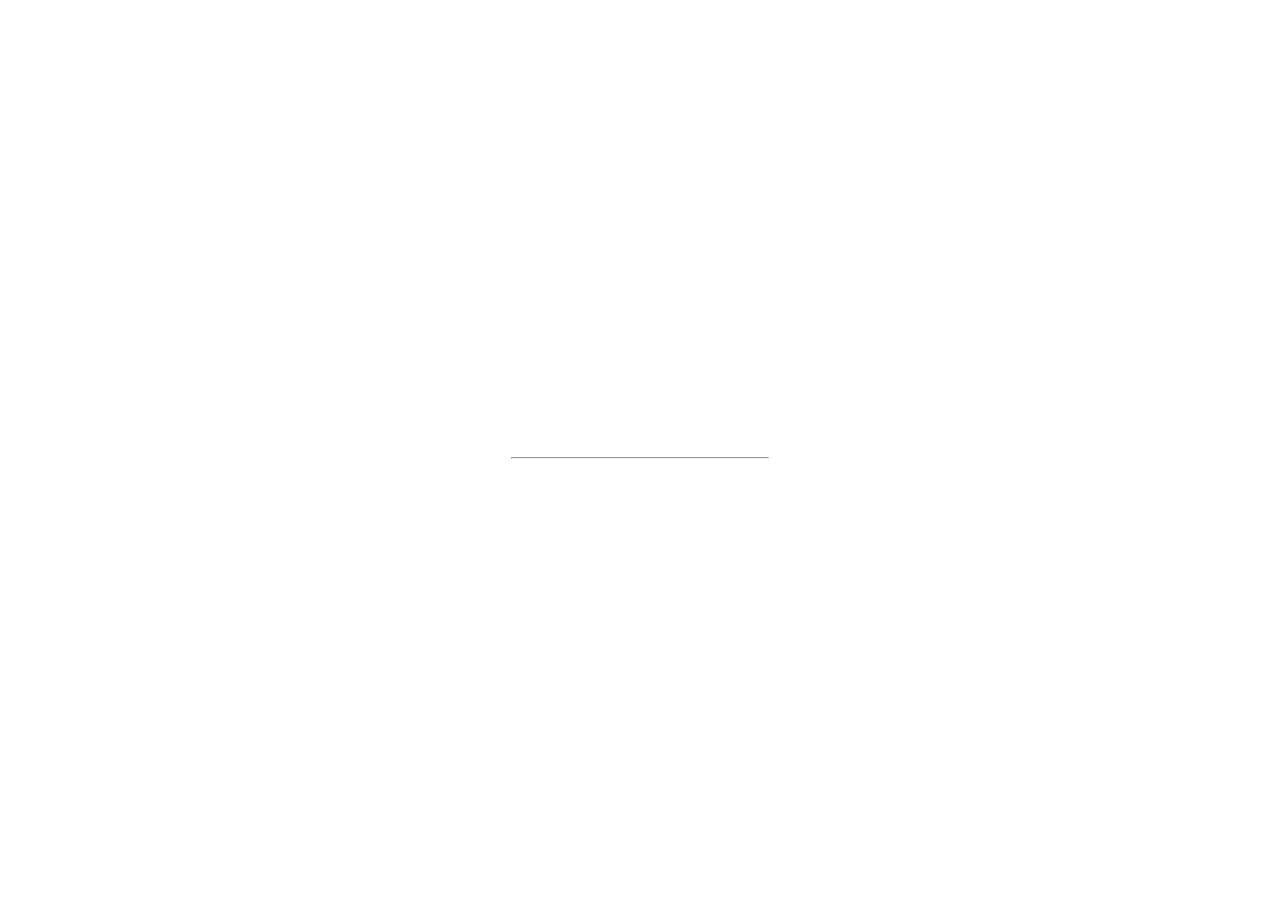
<file: labsite/index.html>
<!DOCTYPE html>
<html>
<style>
body, html {
  height: 100%;
  margin: 0;
}

.bgimg {
  background-image: url('https://www.w3schools.com/w3images/forestbridge.jpg');
  height: 100%;
  background-position: center;
  background-size: cover;
  position: relative;
  color: white;
  font-family: "Courier New", Courier, monospace;
  font-size: 25px;
}

.topleft {
  position: absolute;
  top: 0;
  left: 16px;
}

.bottomleft {
  position: absolute;
  bottom: 0;
  left: 16px;
}

.middle {
  position: absolute;
  top: 50%;
  left: 50%;
  transform: translate(-50%, -50%);
  text-align: center;
}

hr {
  margin: auto;
  width: 40%;
}
</style>
<body>

<div class="bgimg">
  <!-- <div class="topleft"> -->
    <!-- <p>Logo</p> -->
  <!-- </div> -->
  <div class="middle">
    <h1>COMING SOON</h1>
    <hr>
    <p>Stay tuned! Our lab website is under contruction. Please check back shortly.</p>
  </div>
  <div class="bottomleft">
    <p>Contact me at hcao3[at]unb[dot]ca</p>
  </div>
</div>

</body>
</html>
</file>
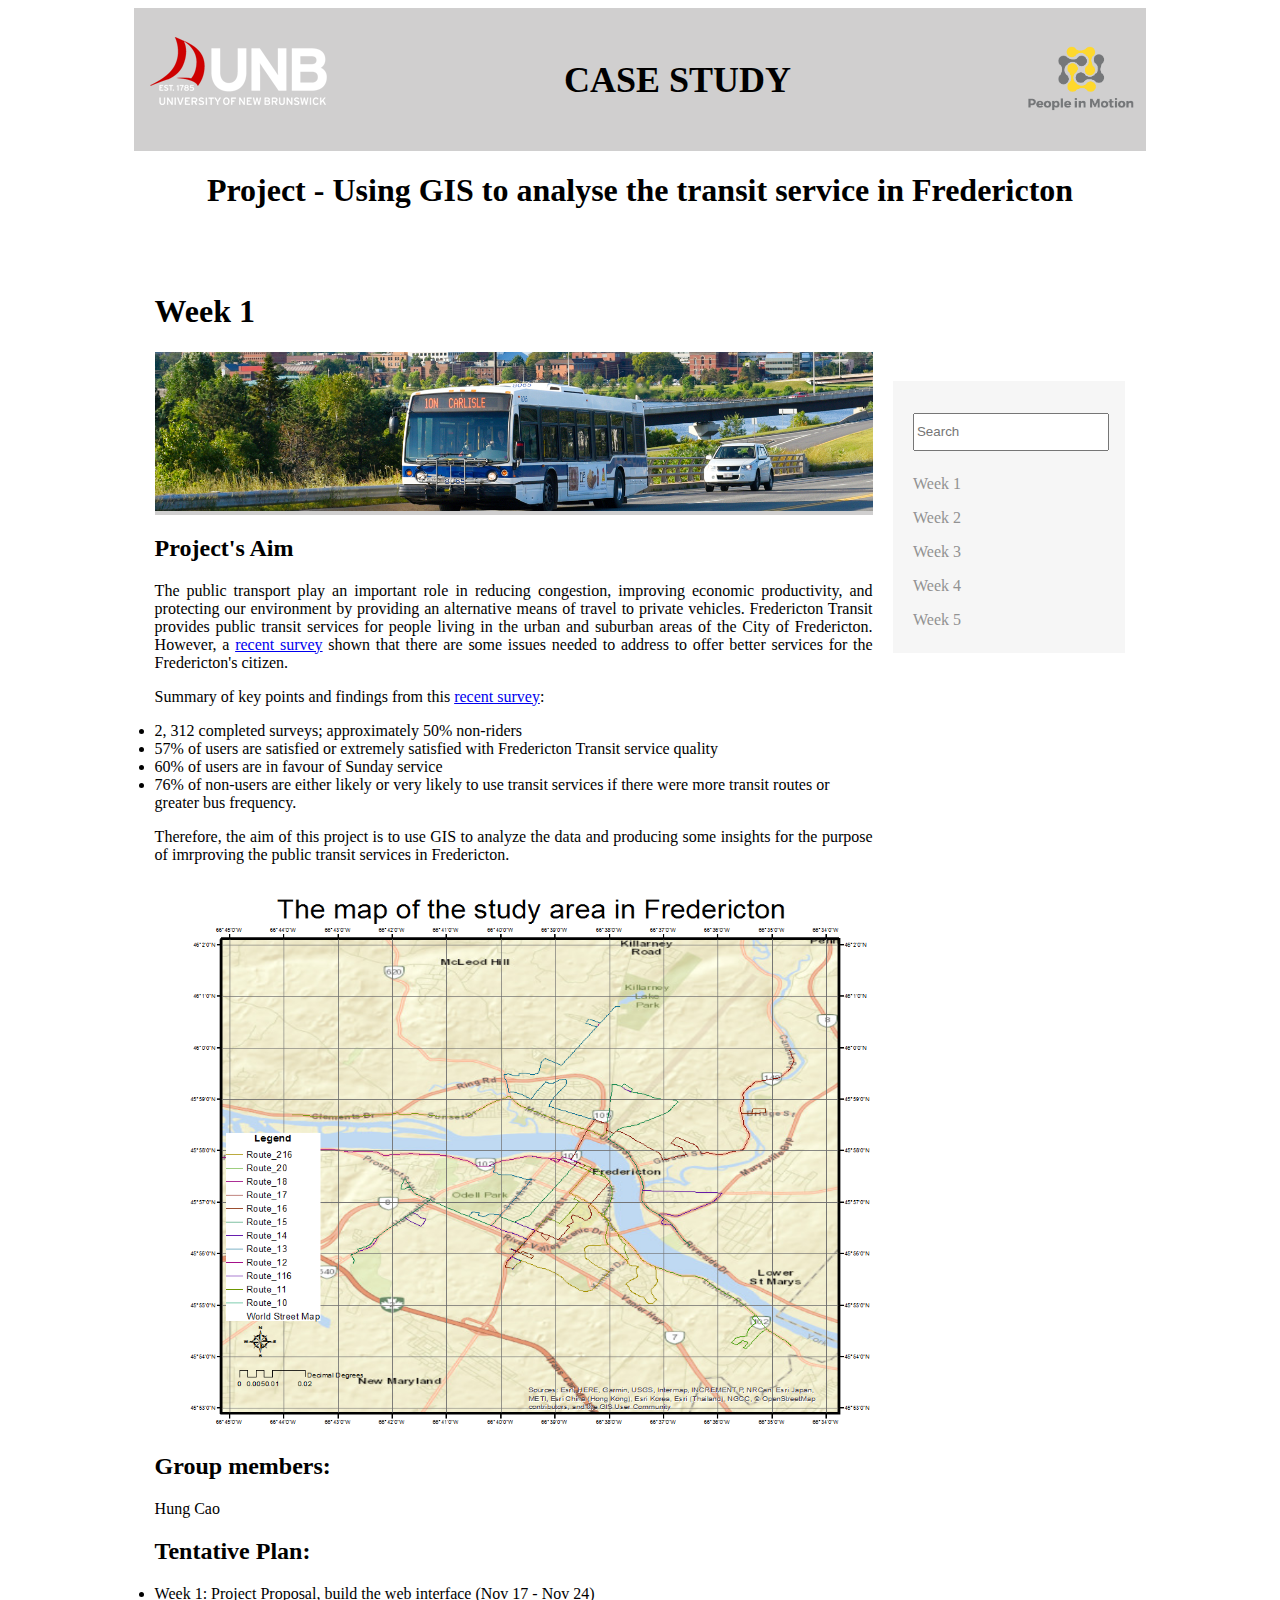
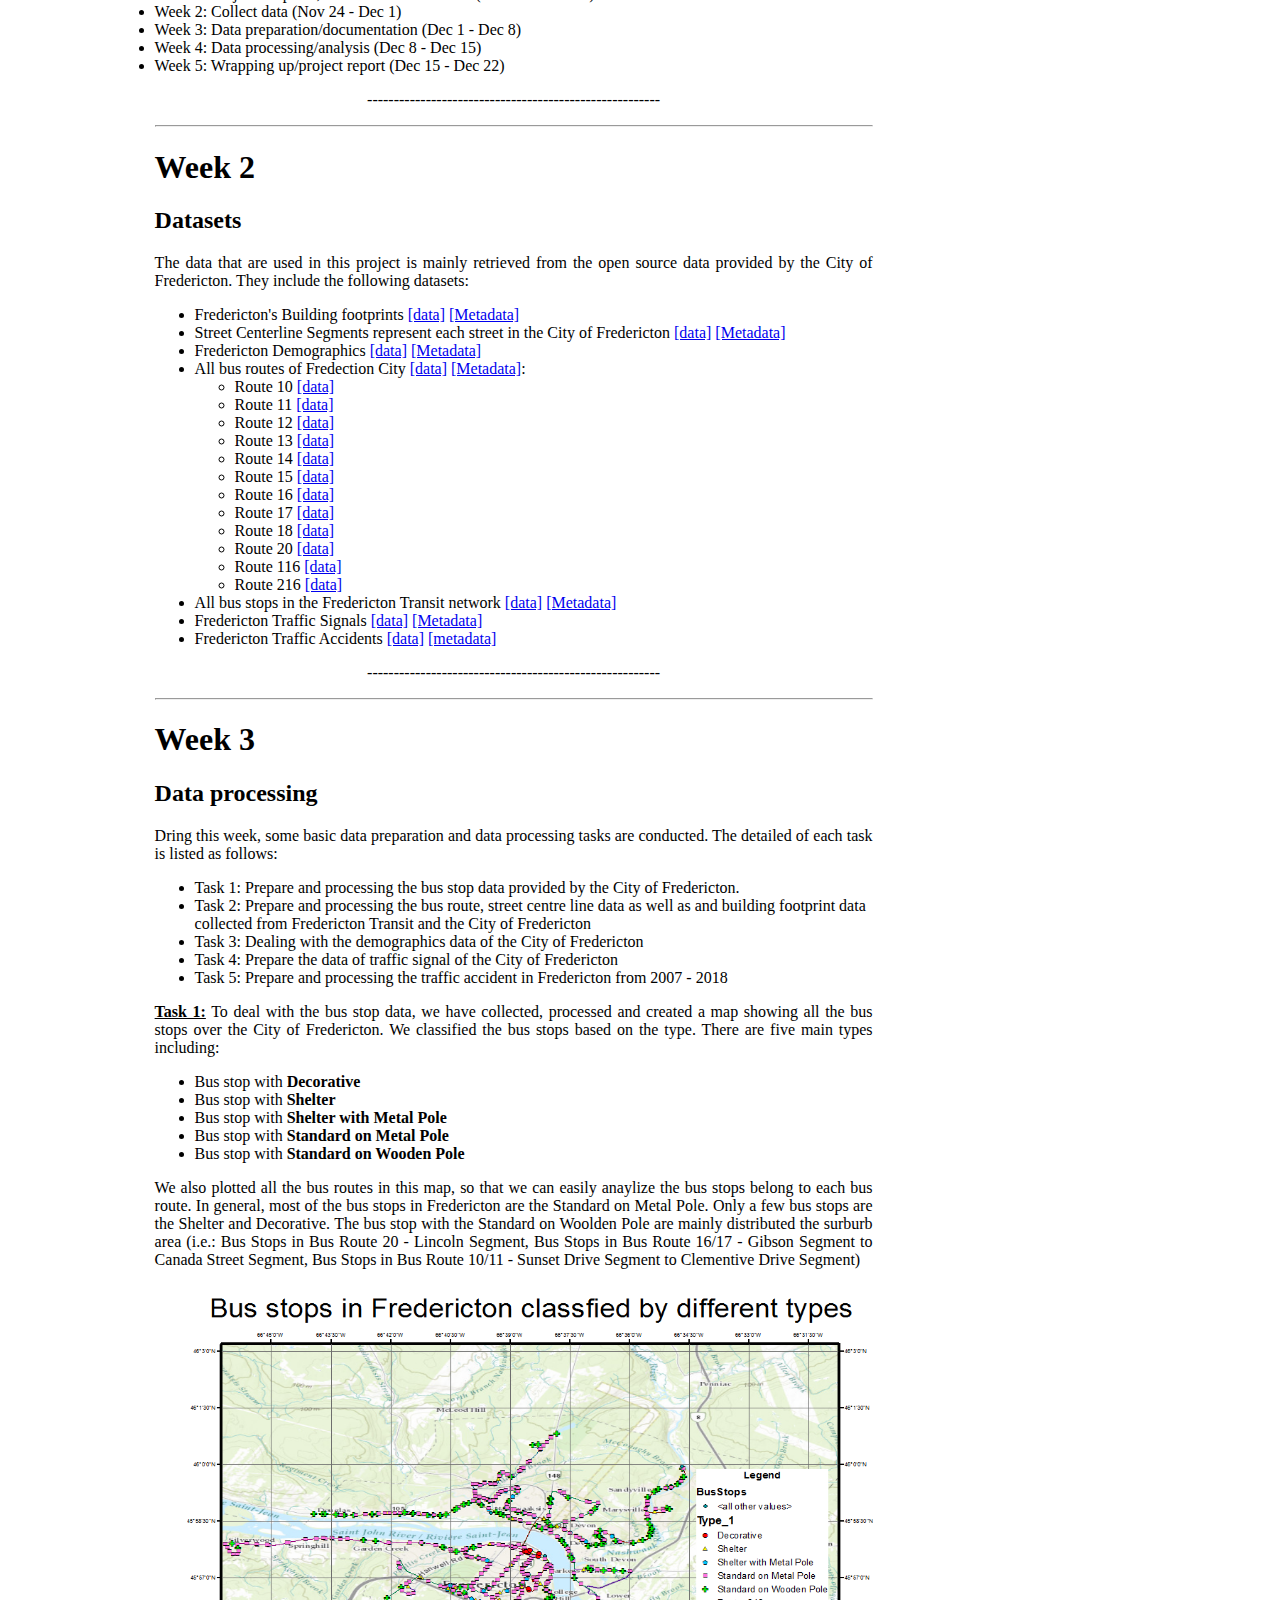
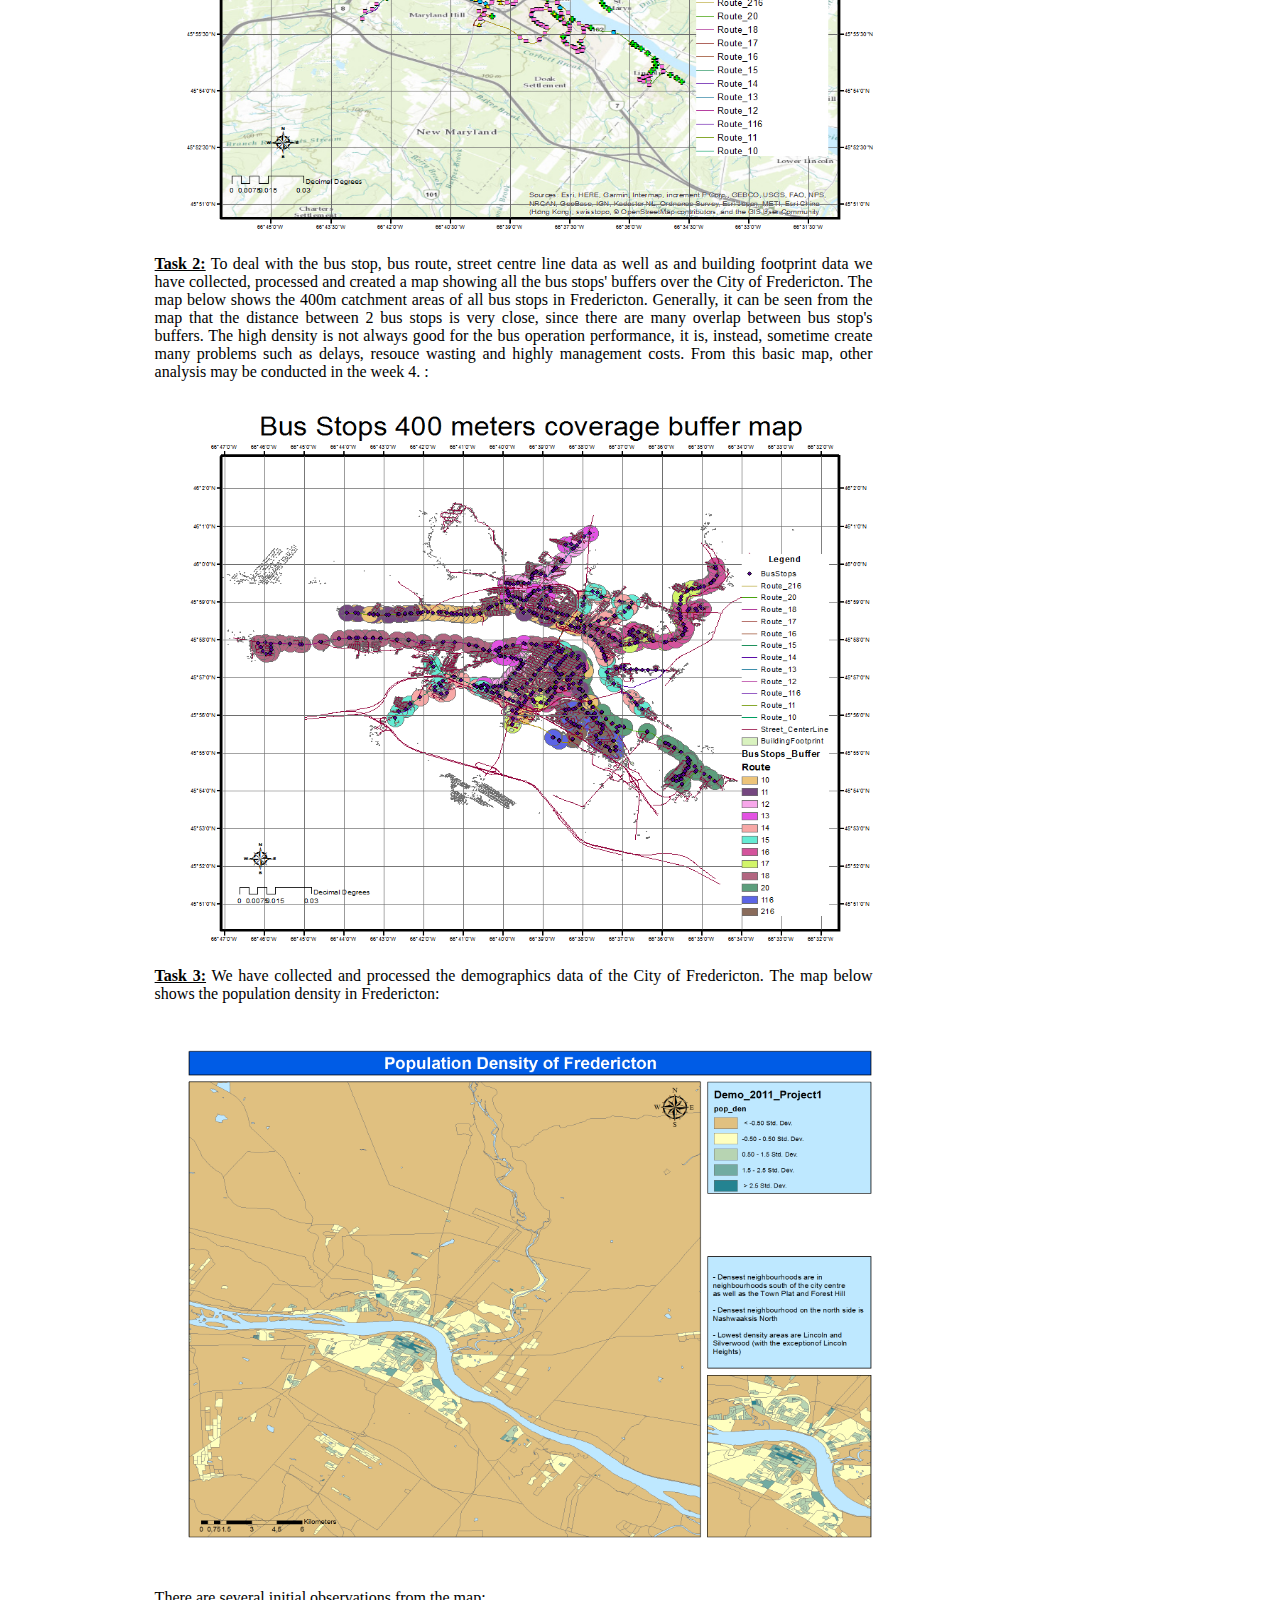
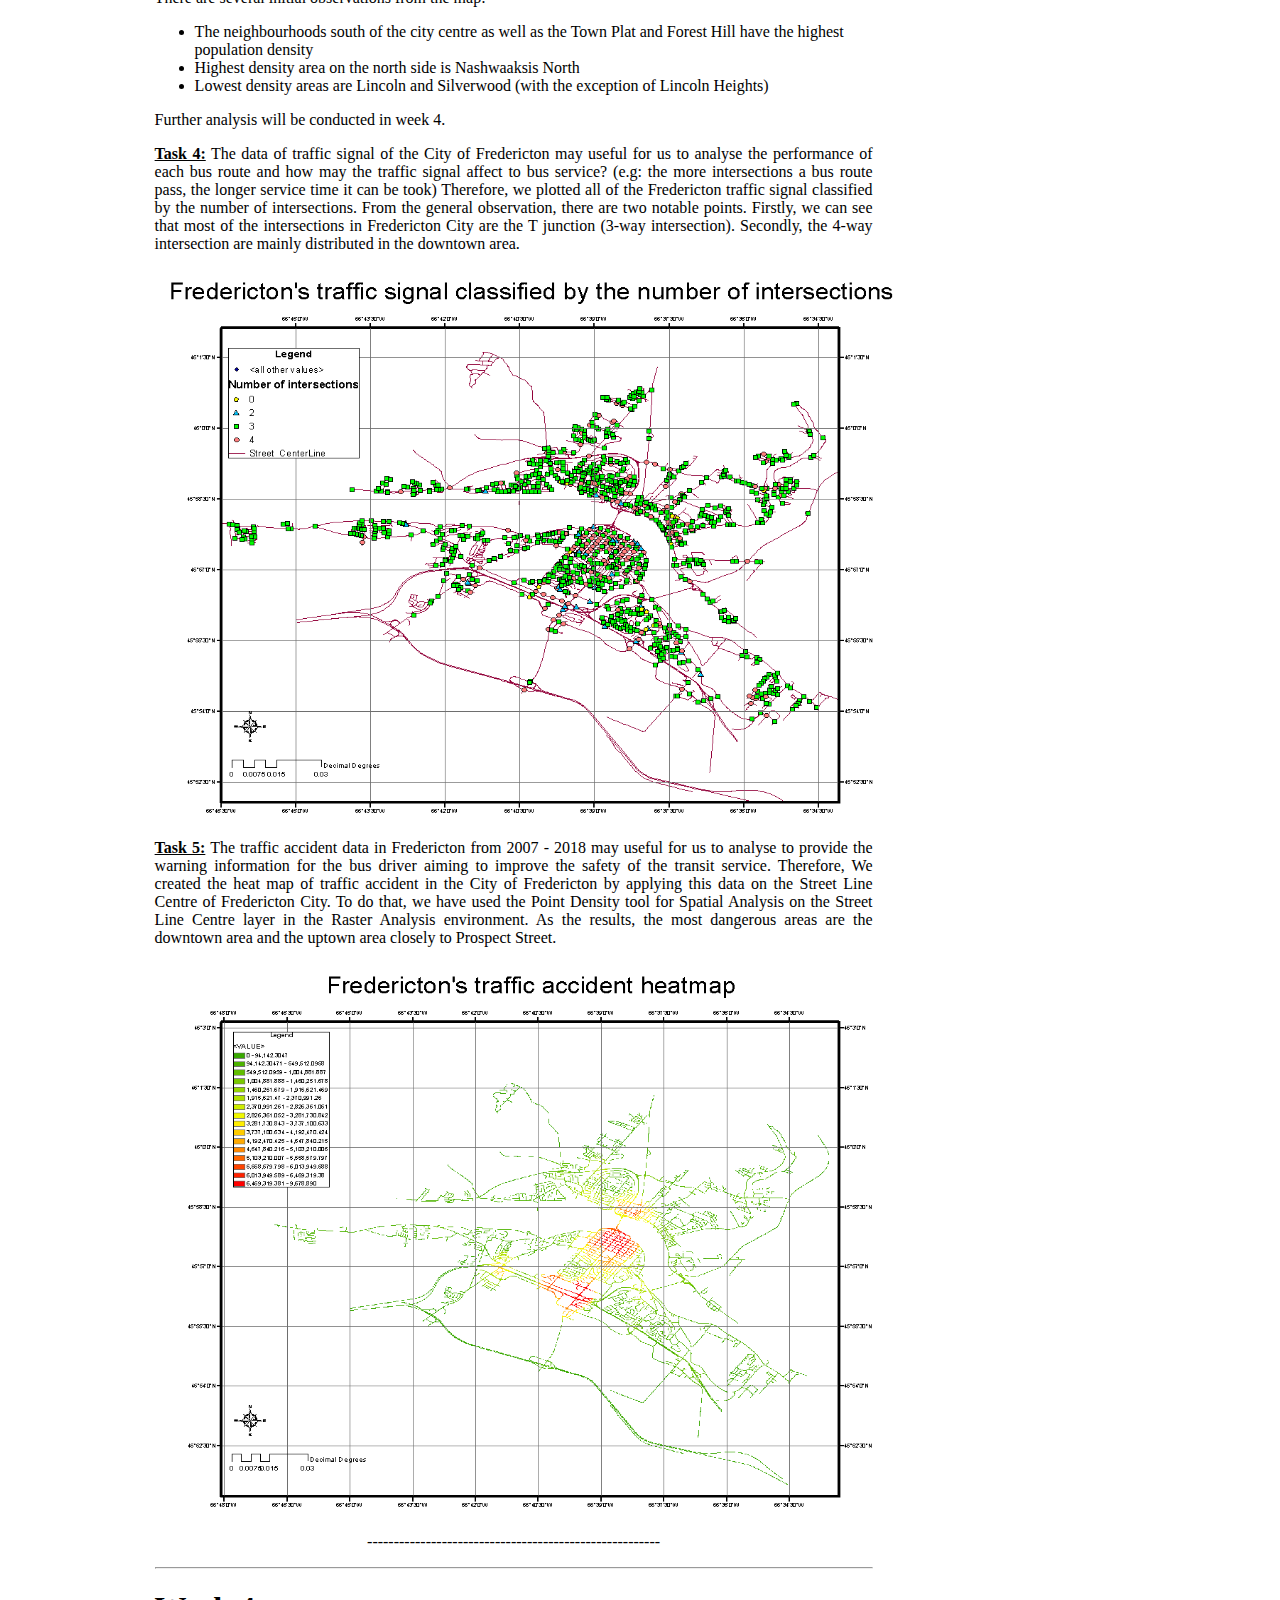
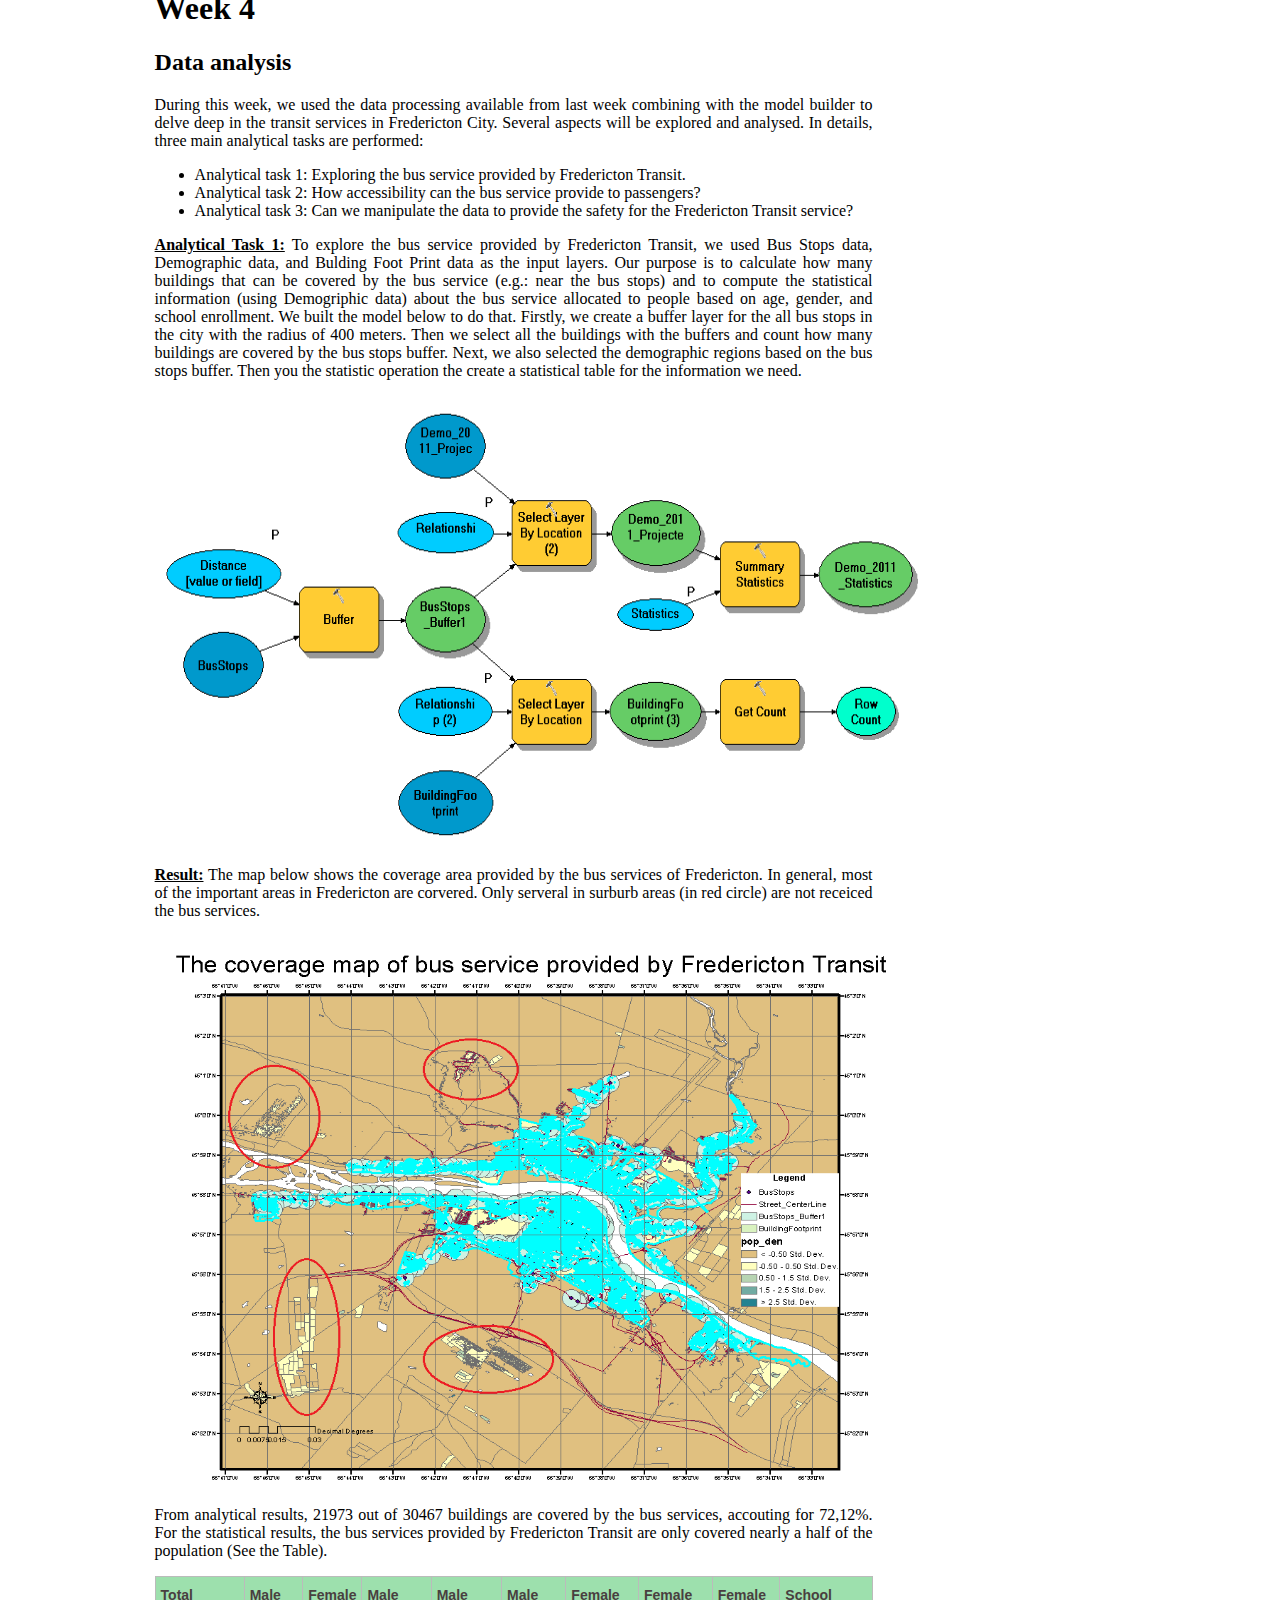
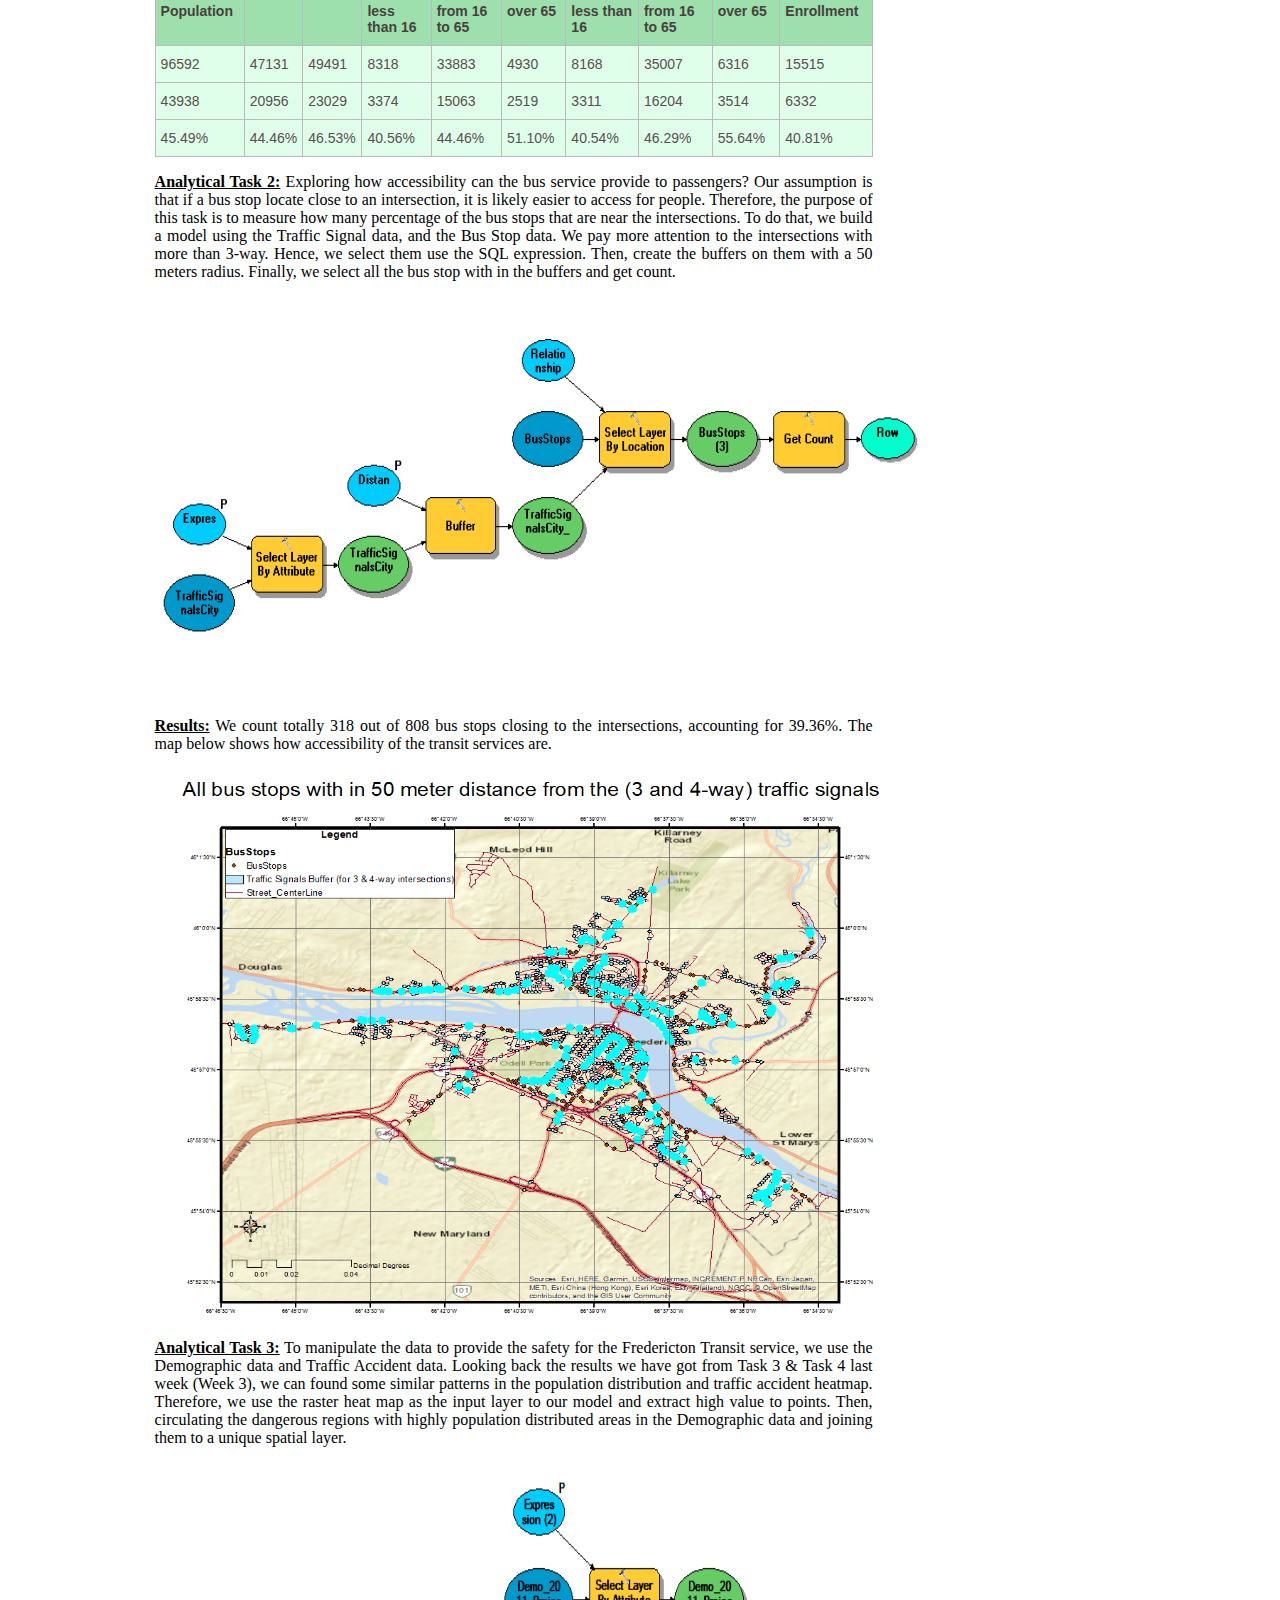
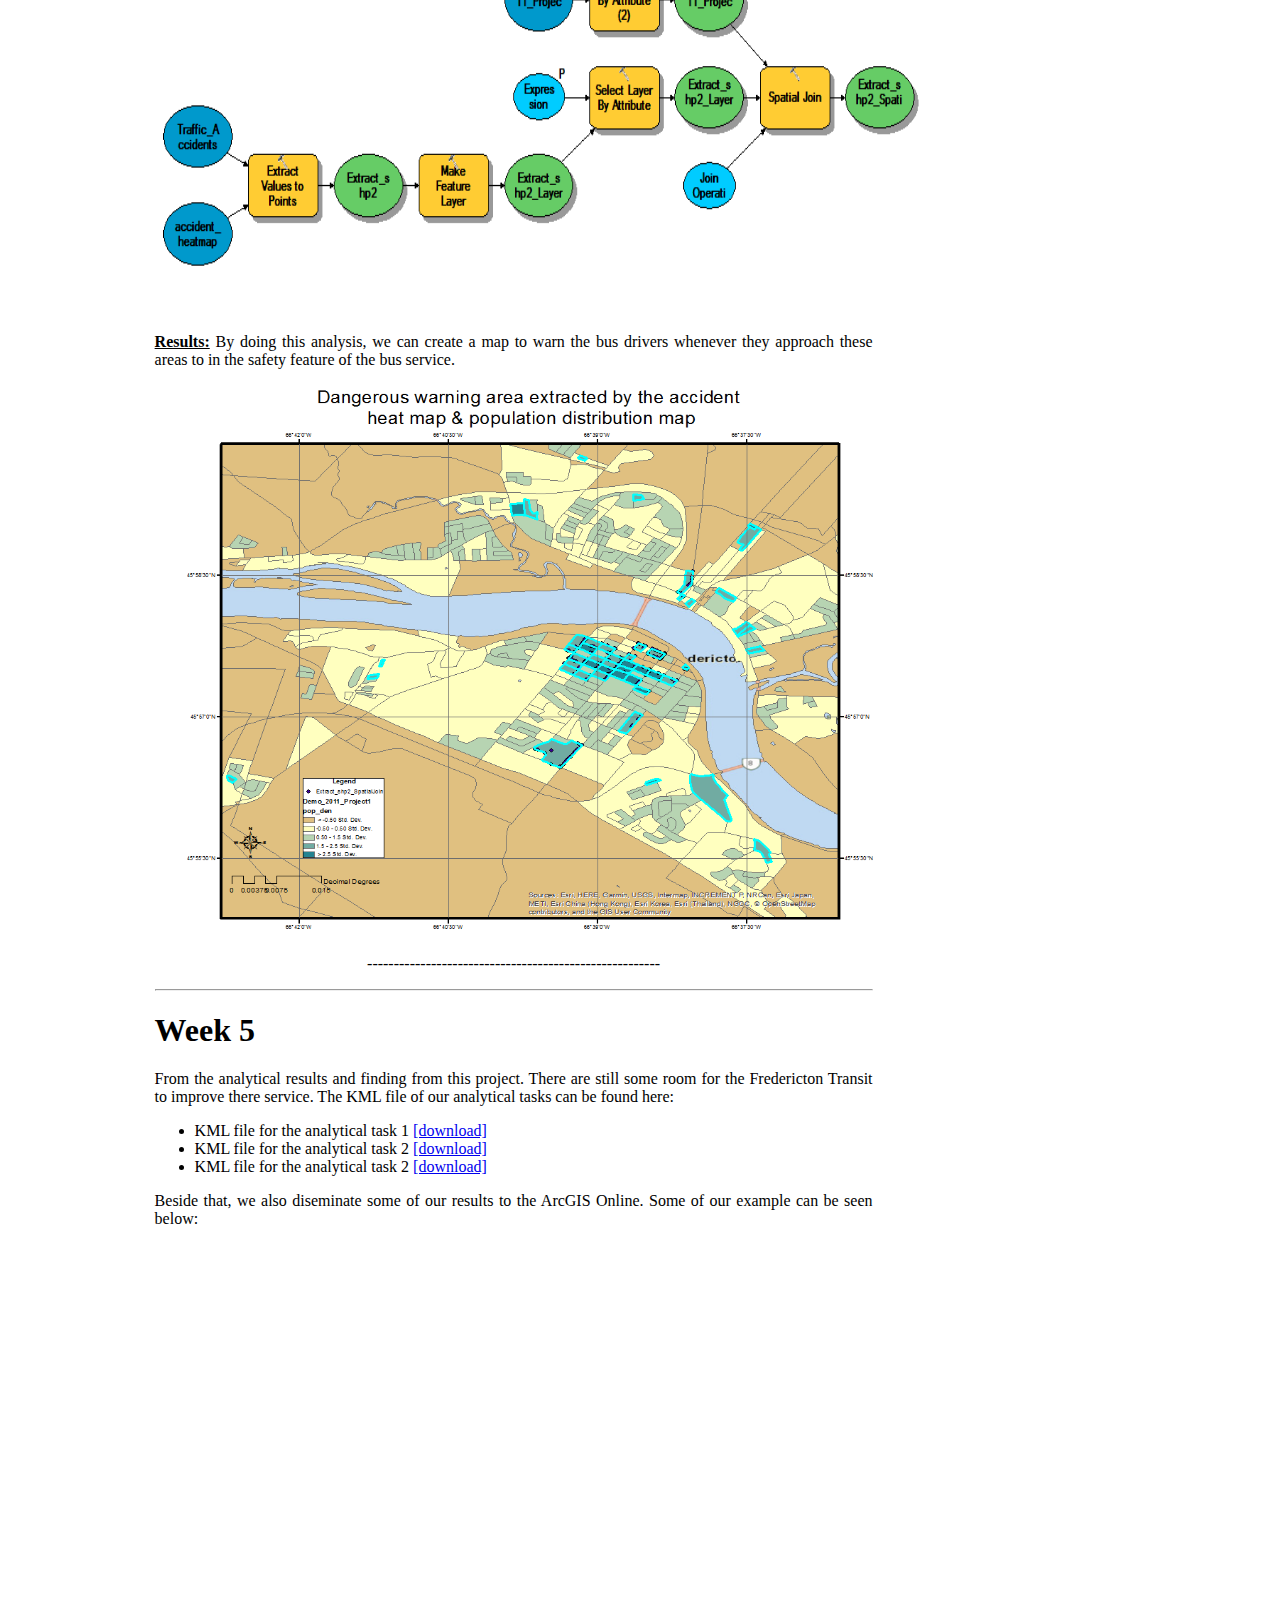
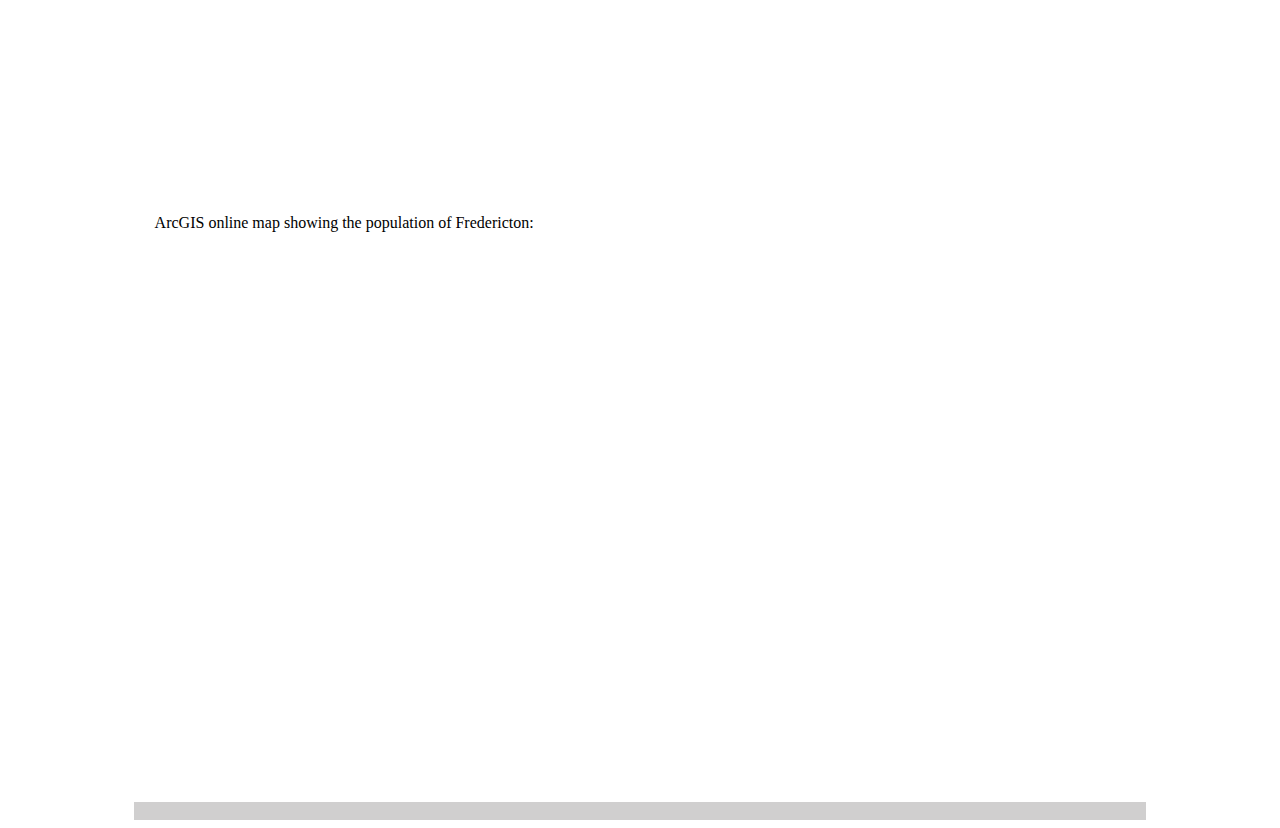
<file: research/Project/index.html>
<!doctype html>
<html>
<head>
<meta charset="utf-8">
<meta name="viewport" content="width=device-width, initial-scale=1">
<title>Using GIS to analyse the transit service in Fredericton</title>
<link href="BlogPostAssets/styles/blogPostStyle.css" rel="stylesheet" type="text/css">
<!--The following script tag downloads a font from the Adobe Edge Web Fonts server for use within the web page. We recommend that you do not modify it.--><script>var __adobewebfontsappname__="dreamweaver"</script><script src="http://use.edgefonts.net/montserrat:n4:default;source-sans-pro:n2:default.js" type="text/javascript"></script>
</head>

<body>
<div id="mainwrapper">
  <header> 
    <!--**************************************************************************
    Header starts here. It contains Logo and 3 navigation links. 
    ****************************************************************************-->
		<style type="text/css">
		.tg  {border-collapse:collapse;border-spacing:0;border:none;}
		.tg td{font-family:Arial, sans-serif;font-size:14px;padding:10px 5px;border-style:solid;border-width:0px;overflow:hidden;word-break:normal;}
		.tg th{font-family:Arial, sans-serif;font-size:14px;font-weight:normal;padding:10px 5px;border-style:solid;border-width:0px;overflow:hidden;word-break:normal;}
		.tg .tg-wp8o{font-weight:bold;font-size:36px;font-family:"Times New Roman", Times, serif !important;;border-color:#000000;text-align:center;width: 100%}
		.tg .tg-73oq{border-color:#000000;text-align:left;vertical-align:top;table-layout: auto}
		</style>
		<table class="tg">
		  <tr>
			<th class="tg-73oq"><div id="logo"><img src="BlogPostAssets/images/unb_logo_white.png" alt="unb logo"></div></th>
			<th class="tg-wp8o">CASE STUDY</th>
			<th class="tg-73oq"><div id="crest" align="right"><img src="/images/PIML_Logo.png" alt="piml crest" height="120" width="120"> </div></th>
		  </tr>
		</table>
    
    <!--<nav> <a href="#" title="Link">Nav1</a> <a href="#" title="Link">Nav2</a><a href="#" title="Link">Nav3</a> </nav>-->
  </header>
  <div id="project title" align="center"><h1>Project - Using GIS to analyse the transit service in Fredericton</h1></div>
  <div id="content">
    <div class="notOnDesktop"> 
      <!-- This search box is displayed only in mobile and tablet laouts and not in desktop layouts -->
      <input type="text" placeholder="Search">
    </div>
    <section id="mainContent"> 
      <!--************************************************************************
    Main Blog content starts here
    ****************************************************************************-->
      <h1 id="week1"><!-- Blog title -->Week 1</h1>
      <!--<h3>SOME AWESOME HERO TAGLINE</h3>--> <!-- Tagline -->
      <div id="bannerImage"><img src="BlogPostAssets/images/banner-main-transit.jpg" alt=""/></div>
      <h2>Project's Aim</h2>
      <p align="justify">The public transport play an important role in reducing congestion, improving economic productivity, and protecting our environment by providing an alternative means of travel to private vehicles. Fredericton Transit provides public transit services for people living in the urban and suburban areas of the City of Fredericton. However, a <a href="http://www.fredericton.ca/en/news/city-hall/transit-strategic-plan-update-and-survey-results-released">recent survey</a> shown that there are some issues needed to address to offer better services for the Fredericton's citizen.  </p>
      
      <p>Summary of key points and findings from this <a href="http://www.fredericton.ca/en/news/city-hall/transit-strategic-plan-update-and-survey-results-released">recent survey</a></a>:

        <li>2, 312 completed surveys; approximately 50% non-riders</li>
        <li>57% of users are satisfied or extremely satisfied with Fredericton Transit service quality</li>
        <li>60% of users are in favour of Sunday service</li>
        <li>76% of non-users are either likely or very likely to use transit services if there were more transit routes or greater bus frequency.</li> </p>
        
        <p align="justify">
        Therefore, the aim of this project is to use GIS to analyze the data and producing some insights for the purpose of imrproving the public transit services in Fredericton.  
        </p>
        <div id="studyareaImg"><img src="arcgis map/the study area.png" alt="" height="550" width="750"/></div>
        <!--<h2>Supervisor</h2>
        <p>Dr. Emanuel Stefanakis</p>-->
        <h2>Group members:</h2>
        <p>Hung Cao</p>
        <h2>Tentative Plan:</h2>
        <p><li>Week 1: Project Proposal, build the web interface (Nov 17 - Nov 24)</li>
        <li>Week 2: Collect data (Nov 24 - Dec 1)</li>
        <li>Week 3: Data preparation/documentation (Dec 1 - Dec 8)</li>
        <li>Week 4: Data processing/analysis (Dec 8 - Dec 15)</li>
        <li>Week 5: Wrapping up/project report (Dec 15 - Dec 22)</li></p>
        
        <p align="center">-------------------------------------------------------</p>
        <hr>
        
        
        <h1 id="week2"><!-- Blog title -->Week 2</h1>
      <!--<h3>SOME AWESOME HERO TAGLINE</h3>--> <!-- Tagline -->
      
      <h2>Datasets</h2>
      <p align="justify">The data that are used in this project is mainly retrieved from the open source data provided by the City of Fredericton. They include the following datasets:</p>
      <ul>
          <li>Fredericton's Building footprints <a href="data/BuildingFootprint.zip">[data]</a> <a href="https://www.arcgis.com/home/item.html?id=7e5b4e27ac954fb2bede56fda8394c5e">[Metadata]</a></li>
        <li>Street Centerline Segments represent each street in the City of Fredericton <a href="data/Street_CenterLine.zip">[data]</a> <a href="https://www.arcgis.com/home/item.html?id=45626db9446f4e4192e698a276773521">[Metadata]</a></li>
        <li>Fredericton Demographics <a href="data/Fredericton_Demographics.zip">[data]</a> <a href="data/Demo_2011.shp.xml">[Metadata]</a></li>
        <li>All bus routes of Fredection City <a href="data/Transit_Routes__Routes_de_transit.zip">[data]</a> <a href="https://www.arcgis.com/sharing/rest/content/items/edee18d4f82d4bbdbd649858c796bbb3/info/metadata/metadata.xml?format=default&output=html">[Metadata]</a>:
           <ul>
            <li>Route 10 <a href="data/Route_10.zip">[data]</a></li>
            <li>Route 11 <a href="data/Route_11.zip">[data]</a></li>
            <li>Route 12 <a href="data/Route_12.zip">[data]</a></li>
            <li>Route 13 <a href="data/Route_13.zip">[data]</a></li>
            <li>Route 14 <a href="data/Route_14.zip">[data]</a></li>
            <li>Route 15 <a href="data/Route_15.zip">[data]</a></li>
            <li>Route 16 <a href="data/Route_16.zip">[data]</a></li>
            <li>Route 17 <a href="data/Route_17.zip">[data]</a></li>
            <li>Route 18 <a href="data/Route_18.zip">[data]</a></li>
            <li>Route 20 <a href="data/Route_20.zip">[data]</a></li>
            <li>Route 116 <a href="data/Route_116.zip">[data]</a></li>
            <li>Route 216 <a href="data/Route_216.zip">[data]</a></li>
            </ul> </li> 
            
        <li>All bus stops in the Fredericton Transit network <a href="data/BusStops.zip">[data]</a> <a href="https://www.arcgis.com/home/item.html?id=d8c6de7eb0c943d2b921783d425bda41">[Metadata]</a></li>
        <li>Fredericton Traffic Signals <a href="data/TrafficSignalsCity.zip">[data]</a> <a href="https://www.arcgis.com/sharing/rest/content/items/4584c4c03d5a48cab6a554b1caa77699/info/metadata/metadata.xml?format=default&output=html">[Metadata]</a> </li>
		  <li>Fredericton Traffic Accidents <a href="data/Traffic_Accidents.zip">[data]</a> <a href="https://www.arcgis.com/home/item.html?id=d0f635d0bf564d8c9b968f4d38edfe9e">[metadata]</a></li>
            
            
            </ul>
      <p align="center">-------------------------------------------------------</p>
        <hr>
    <h1 id="week3">Week 3</h1>
     <h2>Data processing</h2>
     <p align="justify">Dring this week, some basic data preparation and data processing tasks are conducted. The detailed of each task is listed as follows:</p>
     	<ul>
     		<li>Task 1: Prepare and processing the bus stop data provided by the City of Fredericton.  </li>
     		<li>Task 2: Prepare and processing the bus route, street centre line data as well as and building footprint data collected from Fredericton Transit and the City of Fredericton </li>
     		<li>Task 3: Dealing with the demographics data of the City of Fredericton</li>
     		<li>Task 4: Prepare the data of traffic signal of the City of Fredericton</li>
     		<li>Task 5: Prepare and processing the traffic accident in Fredericton from 2007 - 2018 </li>
     		
     	</ul>
	<p align="justify"><u><strong>Task 1:</strong></u> To deal with the bus stop data, we have collected, processed and created a map showing all the bus stops over the City of Fredericton. We classified the bus stops based on the type. There are five main types including: </p>
    	<ul>
    		<li>Bus stop with <strong>Decorative</strong></li>
    		<li>Bus stop with <strong>Shelter</strong></li>
    		<li>Bus stop with <strong>Shelter with Metal Pole</strong></li>
    		<li>Bus stop with <strong>Standard on Metal Pole</strong></li>
    		<li>Bus stop with <strong>Standard on Wooden Pole</strong></li>
    	</ul>
    	<p align="justify">
    	We also plotted all the bus routes in this map, so that we can easily anaylize the bus stops belong to each bus route. In general, most of the bus stops in Fredericton are the Standard on Metal Pole. Only a few bus stops are the Shelter and Decorative. The bus stop with the Standard on Woolden Pole are mainly distributed the surburb area (i.e.: Bus Stops in Bus Route 20 - Lincoln Segment, Bus Stops in Bus Route 16/17 - Gibson Segment to Canada Street Segment, Bus Stops in Bus Route 10/11 - Sunset Drive Segment to Clementive Drive Segment)      
     		
     </p>
      <div id="busstopImg"><img src="arcgis map/bus_stop_by_type.png" alt="" height="550" width="750"/></div>
      <p align="justify"><u><strong>Task 2:</strong></u> To deal with the bus stop, bus route, street centre line data as well as and building footprint data we have collected, processed and created a map showing all the bus stops' buffers over the City of Fredericton. The map below shows the 400m catchment areas of all bus stops in Fredericton. Generally, it can be seen from the map that the distance between 2 bus stops is very close, since there are many overlap between bus stop's buffers. The high density is not always good for the bus operation performance, it is, instead, sometime create many problems such as delays, resouce wasting and highly management costs. From this basic map, other analysis may be conducted in the week 4.  :</p>
      <div id="bufferImg"><img src="arcgis map/400m_bustop_buffer_coverage.png" alt="" height="550" width="750"/></div>
      <!--<p>Analyse: 1. select all building coverage by the buffer map =>>> which building, area are not covered by the bus stop buffer. 
      2. Select bus stop overlap by multi route/ select bus stop have only 1 route. 
      3. 400m buffer is too close -> affect to bus running time -> create a map Reduce the number of bus stop (https://www.arcgis.com/home/webmap/viewer.html?panel=gallery&suggestField=true&url=https%3A%2F%2Fservices2.arcgis.com%2FiLWAxhpxafhOza2U%2Farcgis%2Frest%2Fservices%2FBus_Stop_Inventory%2FFeatureServer)   </p>-->
      
      <p align="justify"><u><strong>Task 3:</strong></u> We have collected and processed the demographics data of the City of Fredericton.  The map below shows the population density in Fredericton:</p>
      <div id="popdenImg"><img src="arcgis map/pop_den.png" alt="" height="550" width="750"/></div>
      <p align="justify">There are several initial observations from the map:
      <ul>
      	<li>The neighbourhoods south of the city centre as well as the Town Plat and Forest Hill have the highest population density</li>
      	<li>Highest density area on the north side is Nashwaaksis North</li>
      	<li>Lowest density areas are Lincoln and Silverwood (with the exception of Lincoln Heights)</li>
      </ul>
      </p>
      <p>Further analysis will be conducted in week 4. <!--///Analyse: 1. Which bus route cover the highest pop density in fredericton. which not. 
      2. Calculate how many people (posiblly) each bus route can serve (tinh so luong nguoi co the dc phuc vu bang cach tao buffer cho bus route segment, sau do overlap voi population layer roi lay ra tong so luong nguoi) co the build dung auto builder--> </p>
      
      <p align="justify"><u><strong>Task 4:</strong></u> The data of traffic signal of the City of Fredericton may useful for us to analyse the performance of each bus route and how may the traffic signal affect to bus service? (e.g: the more intersections a bus route pass, the longer service time it can be took) Therefore, we plotted all of the Fredericton traffic signal classified by the number of intersections. From the general observation, there are two notable points. Firstly, we can see that most of the intersections in Fredericton City are the T junction (3-way intersection). Secondly, the 4-way intersection are mainly distributed in the downtown area.</p>
      <div id="trafficsignalImg"><img src="arcgis map/traffic_signal.png" alt="" height="550" width="750"/></div>
      
      <p align="justify"><u><strong>Task 5:</strong></u> The traffic accident data in Fredericton from 2007 - 2018 may useful for us to analyse to provide the warning information for the bus driver aiming to improve the safety of the transit service. Therefore, We created the heat map of traffic accident in the City of Fredericton by applying this data on the Street Line Centre of Fredericton City. To do that, we have used the Point Density tool for Spatial Analysis on the Street Line Centre layer in the Raster Analysis environment. As the results, the most dangerous areas are the downtown area and the uptown area closely to Prospect Street.</p>
      <div id="trafficaccidentImg"><img src="arcgis map/traffic_accident.png" alt="" height="550" width="750"/></div>
      <!--<p>Analyse: 1. THere are some correlation between the popuation density and the accident heatmap 
      </p>-->
      <p align="center">-------------------------------------------------------</p>
        <hr>
    <h1 id="week4">Week 4</h1>
    <h2>Data analysis</h2>
    <p align="justify"> During this week, we used the data processing available from last week combining with the model builder to delve deep in the transit services in Fredericton City. Several aspects will be explored and analysed. In details, three main analytical tasks are performed:
  	<ul>
  		<li>Analytical task 1: Exploring the bus service provided by Fredericton Transit.</li>
  		<li>Analytical task 2: How accessibility can the bus service provide to passengers?</li>
  		<li>Analytical task 3: Can we manipulate the data to provide the safety for the Fredericton Transit service?</li>
  	</ul> </p>
  	<p align="justify"><strong><u>Analytical Task 1:</u></strong> To explore the bus service provided by Fredericton Transit, we used Bus Stops data, Demographic data, and Bulding Foot Print data as the input layers. Our purpose is to calculate how many buildings that can be covered by the bus service (e.g.: near the bus stops) and to compute the statistical information (using Demogriphic data) about the bus service allocated to people based on age, gender, and school enrollment. We built the model below to do that. Firstly, we create a buffer layer for the all bus stops in the city with the radius of 400 meters. Then we select all the buildings with the buffers and count how many buildings are covered by the bus stops buffer. Next, we also selected the demographic regions based on the bus stops buffer. Then you the statistic operation the create a statistical table for the information we need.</p>
    <div id="MB1Img"><img src="arcgis map/MB1.png" alt="" height="450" width="770"/></div>
	<p align="justify"><strong><u>Result:</u></strong> The map below shows the coverage area provided by the bus services of Fredericton. In general, most of the important areas in Fredericton are corvered. Only serveral in surburb areas (in red circle) are not receiced the bus services.  </p>
    <div id="analyse1Img"><img src="arcgis map/analyse1.png" alt="" height="550" width="750"/></div>
    <p align="justify">From analytical results, 21973 out of 30467 buildings are covered by the bus services, accouting for 72,12%. For the statistical results, the bus services provided by Fredericton Transit are only covered nearly a half of the population (See the Table).</p>
    <table style="border-collapse:collapse;border-spacing:0;border-color:#bbb" class="tg"><tr><th style="font-family:Arial, sans-serif;font-size:14px;font-weight:bold;padding:10px 5px;border-style:solid;border-width:1px;overflow:hidden;word-break:normal;border-color:#bbb;color:#493F3F;background-color:#9DE0AD;text-align:left;vertical-align:top">Total Population</th><th style="font-family:Arial, sans-serif;font-size:14px;font-weight:bold;padding:10px 5px;border-style:solid;border-width:1px;overflow:hidden;word-break:normal;border-color:#bbb;color:#493F3F;background-color:#9DE0AD;text-align:left;vertical-align:top">Male</th><th style="font-family:Arial, sans-serif;font-size:14px;font-weight:bold;padding:10px 5px;border-style:solid;border-width:1px;overflow:hidden;word-break:normal;border-color:#bbb;color:#493F3F;background-color:#9DE0AD;text-align:left;vertical-align:top">Female</th><th style="font-family:Arial, sans-serif;font-size:14px;font-weight:bold;padding:10px 5px;border-style:solid;border-width:1px;overflow:hidden;word-break:normal;border-color:#bbb;color:#493F3F;background-color:#9DE0AD;text-align:left;vertical-align:top">Male less than 16</th><th style="font-family:Arial, sans-serif;font-size:14px;font-weight:bold;padding:10px 5px;border-style:solid;border-width:1px;overflow:hidden;word-break:normal;border-color:#bbb;color:#493F3F;background-color:#9DE0AD;text-align:left;vertical-align:top">Male from 16 to 65</th><th style="font-family:Arial, sans-serif;font-size:14px;font-weight:bold;padding:10px 5px;border-style:solid;border-width:1px;overflow:hidden;word-break:normal;border-color:#bbb;color:#493F3F;background-color:#9DE0AD;text-align:left;vertical-align:top">Male over 65</th><th style="font-family:Arial, sans-serif;font-size:14px;font-weight:bold;padding:10px 5px;border-style:solid;border-width:1px;overflow:hidden;word-break:normal;border-color:#bbb;color:#493F3F;background-color:#9DE0AD;text-align:left;vertical-align:top">Female less than 16</th><th style="font-family:Arial, sans-serif;font-size:14px;font-weight:bold;padding:10px 5px;border-style:solid;border-width:1px;overflow:hidden;word-break:normal;border-color:#bbb;color:#493F3F;background-color:#9DE0AD;text-align:left;vertical-align:top">Female from 16 to 65</th><th style="font-family:Arial, sans-serif;font-size:14px;font-weight:bold;padding:10px 5px;border-style:solid;border-width:1px;overflow:hidden;word-break:normal;border-color:#bbb;color:#493F3F;background-color:#9DE0AD;text-align:left;vertical-align:top">Female over 65</th><th style="font-family:Arial, sans-serif;font-size:14px;font-weight:bold;padding:10px 5px;border-style:solid;border-width:1px;overflow:hidden;word-break:normal;border-color:#bbb;color:#493F3F;background-color:#9DE0AD;text-align:left;vertical-align:top">School Enrollment</th></tr><tr><td style="font-family:Arial, sans-serif;font-size:14px;padding:10px 5px;border-style:solid;border-width:1px;overflow:hidden;word-break:normal;border-color:#bbb;color:#594F4F;background-color:#E0FFEB;text-align:left">96592</td><td style="font-family:Arial, sans-serif;font-size:14px;padding:10px 5px;border-style:solid;border-width:1px;overflow:hidden;word-break:normal;border-color:#bbb;color:#594F4F;background-color:#E0FFEB;text-align:left">47131</td><td style="font-family:Arial, sans-serif;font-size:14px;padding:10px 5px;border-style:solid;border-width:1px;overflow:hidden;word-break:normal;border-color:#bbb;color:#594F4F;background-color:#E0FFEB;text-align:left">49491</td><td style="font-family:Arial, sans-serif;font-size:14px;padding:10px 5px;border-style:solid;border-width:1px;overflow:hidden;word-break:normal;border-color:#bbb;color:#594F4F;background-color:#E0FFEB;text-align:left">8318</td><td style="font-family:Arial, sans-serif;font-size:14px;padding:10px 5px;border-style:solid;border-width:1px;overflow:hidden;word-break:normal;border-color:#bbb;color:#594F4F;background-color:#E0FFEB;text-align:left;vertical-align:top">33883</td><td style="font-family:Arial, sans-serif;font-size:14px;padding:10px 5px;border-style:solid;border-width:1px;overflow:hidden;word-break:normal;border-color:#bbb;color:#594F4F;background-color:#E0FFEB;text-align:left;vertical-align:top">4930</td><td style="font-family:Arial, sans-serif;font-size:14px;padding:10px 5px;border-style:solid;border-width:1px;overflow:hidden;word-break:normal;border-color:#bbb;color:#594F4F;background-color:#E0FFEB;text-align:left;vertical-align:top">8168</td><td style="font-family:Arial, sans-serif;font-size:14px;padding:10px 5px;border-style:solid;border-width:1px;overflow:hidden;word-break:normal;border-color:#bbb;color:#594F4F;background-color:#E0FFEB;text-align:left;vertical-align:top">35007</td><td style="font-family:Arial, sans-serif;font-size:14px;padding:10px 5px;border-style:solid;border-width:1px;overflow:hidden;word-break:normal;border-color:#bbb;color:#594F4F;background-color:#E0FFEB;text-align:left;vertical-align:top">6316</td><td style="font-family:Arial, sans-serif;font-size:14px;padding:10px 5px;border-style:solid;border-width:1px;overflow:hidden;word-break:normal;border-color:#bbb;color:#594F4F;background-color:#E0FFEB;text-align:left;vertical-align:top">15515</td></tr><tr><td style="font-family:Arial, sans-serif;font-size:14px;padding:10px 5px;border-style:solid;border-width:1px;overflow:hidden;word-break:normal;border-color:#bbb;color:#594F4F;background-color:#E0FFEB;text-align:left">43938</td><td style="font-family:Arial, sans-serif;font-size:14px;padding:10px 5px;border-style:solid;border-width:1px;overflow:hidden;word-break:normal;border-color:#bbb;color:#594F4F;background-color:#E0FFEB;text-align:left">20956</td><td style="font-family:Arial, sans-serif;font-size:14px;padding:10px 5px;border-style:solid;border-width:1px;overflow:hidden;word-break:normal;border-color:#bbb;color:#594F4F;background-color:#E0FFEB;text-align:left">23029</td><td style="font-family:Arial, sans-serif;font-size:14px;padding:10px 5px;border-style:solid;border-width:1px;overflow:hidden;word-break:normal;border-color:#bbb;color:#594F4F;background-color:#E0FFEB;text-align:left">3374</td><td style="font-family:Arial, sans-serif;font-size:14px;padding:10px 5px;border-style:solid;border-width:1px;overflow:hidden;word-break:normal;border-color:#bbb;color:#594F4F;background-color:#E0FFEB;text-align:left;vertical-align:top">15063</td><td style="font-family:Arial, sans-serif;font-size:14px;padding:10px 5px;border-style:solid;border-width:1px;overflow:hidden;word-break:normal;border-color:#bbb;color:#594F4F;background-color:#E0FFEB;text-align:left;vertical-align:top">2519</td><td style="font-family:Arial, sans-serif;font-size:14px;padding:10px 5px;border-style:solid;border-width:1px;overflow:hidden;word-break:normal;border-color:#bbb;color:#594F4F;background-color:#E0FFEB;text-align:left;vertical-align:top">3311</td><td style="font-family:Arial, sans-serif;font-size:14px;padding:10px 5px;border-style:solid;border-width:1px;overflow:hidden;word-break:normal;border-color:#bbb;color:#594F4F;background-color:#E0FFEB;text-align:left;vertical-align:top">16204<br></td><td style="font-family:Arial, sans-serif;font-size:14px;padding:10px 5px;border-style:solid;border-width:1px;overflow:hidden;word-break:normal;border-color:#bbb;color:#594F4F;background-color:#E0FFEB;text-align:left;vertical-align:top">3514</td><td style="font-family:Arial, sans-serif;font-size:14px;padding:10px 5px;border-style:solid;border-width:1px;overflow:hidden;word-break:normal;border-color:#bbb;color:#594F4F;background-color:#E0FFEB;text-align:left;vertical-align:top">6332</td></tr><tr><td style="font-family:Arial, sans-serif;font-size:14px;padding:10px 5px;border-style:solid;border-width:1px;overflow:hidden;word-break:normal;border-color:#bbb;color:#594F4F;background-color:#E0FFEB;text-align:left;vertical-align:top">45.49%</td><td style="font-family:Arial, sans-serif;font-size:14px;padding:10px 5px;border-style:solid;border-width:1px;overflow:hidden;word-break:normal;border-color:#bbb;color:#594F4F;background-color:#E0FFEB;text-align:left;vertical-align:top">44.46%</td><td style="font-family:Arial, sans-serif;font-size:14px;padding:10px 5px;border-style:solid;border-width:1px;overflow:hidden;word-break:normal;border-color:#bbb;color:#594F4F;background-color:#E0FFEB;text-align:left;vertical-align:top">46.53%</td><td style="font-family:Arial, sans-serif;font-size:14px;padding:10px 5px;border-style:solid;border-width:1px;overflow:hidden;word-break:normal;border-color:#bbb;color:#594F4F;background-color:#E0FFEB;text-align:left;vertical-align:top">40.56%</td><td style="font-family:Arial, sans-serif;font-size:14px;padding:10px 5px;border-style:solid;border-width:1px;overflow:hidden;word-break:normal;border-color:#bbb;color:#594F4F;background-color:#E0FFEB;text-align:left;vertical-align:top">44.46%</td><td style="font-family:Arial, sans-serif;font-size:14px;padding:10px 5px;border-style:solid;border-width:1px;overflow:hidden;word-break:normal;border-color:#bbb;color:#594F4F;background-color:#E0FFEB;text-align:left;vertical-align:top">51.10%</td><td style="font-family:Arial, sans-serif;font-size:14px;padding:10px 5px;border-style:solid;border-width:1px;overflow:hidden;word-break:normal;border-color:#bbb;color:#594F4F;background-color:#E0FFEB;text-align:left;vertical-align:top">40.54%</td><td style="font-family:Arial, sans-serif;font-size:14px;padding:10px 5px;border-style:solid;border-width:1px;overflow:hidden;word-break:normal;border-color:#bbb;color:#594F4F;background-color:#E0FFEB;text-align:left;vertical-align:top">46.29%</td><td style="font-family:Arial, sans-serif;font-size:14px;padding:10px 5px;border-style:solid;border-width:1px;overflow:hidden;word-break:normal;border-color:#bbb;color:#594F4F;background-color:#E0FFEB;text-align:left;vertical-align:top">55.64%</td><td style="font-family:Arial, sans-serif;font-size:14px;padding:10px 5px;border-style:solid;border-width:1px;overflow:hidden;word-break:normal;border-color:#bbb;color:#594F4F;background-color:#E0FFEB;text-align:left;vertical-align:top">40.81%</td></tr></table>
    <p align="justify"><strong><u>Analytical Task 2:</u></strong> Exploring how accessibility can the bus service provide to passengers? Our assumption is that if a bus stop locate close to an intersection, it is likely easier to access for people. Therefore, the purpose of this task is to measure how many percentage of the bus stops that are near the intersections. To do that, we build a model using the Traffic Signal data, and the Bus Stop data. We pay more attention to the intersections with more than 3-way. Hence, we select them use the SQL expression. Then, create the buffers on them with a 50 meters radius. Finally, we select all the bus stop with in the buffers and get count. </p>
    <div id="MB2Img"><img src="arcgis map/MB2.png" alt="" height="400" width="770"/></div>
    <p align="justify"><strong><u>Results:</u></strong> We count totally 318 out of 808 bus stops closing to the intersections, accounting for 39.36%. The map below shows how accessibility of the transit services are. </p>
    <div id="analyse2Img"><img src="arcgis map/analyse2.png" alt="" height="550" width="750"/></div>
    <p align="justify"><strong><u>Analytical Task 3:</u></strong> To manipulate the data to provide the safety for the Fredericton Transit service, we use the Demographic data and Traffic Accident data. Looking back the results we have got from Task 3 & Task 4 last week (Week 3), we can found some similar patterns in the population distribution and traffic accident heatmap. Therefore, we use the raster heat map as the input layer to our model and extract high value to points. Then, circulating the dangerous regions with highly population distributed areas in the Demographic data and joining them to a unique spatial layer.
    <div id="MB3Img"><img src="arcgis map/MB3.png" alt="" height="450" width="770"/></div>
    <p align="justify"><strong><u>Results:</u></strong> By doing this analysis, we can create a map to warn the bus drivers whenever they approach these areas to in the safety feature of the bus service.</p>
    <div id="analyse3Img"><img src="arcgis map/analyse3.png" alt="" height="550" width="750"/></div>
    
    <p align="center">-------------------------------------------------------</p>
        <hr>
    <h1 id="week5">Week 5</h1>
    <p align="justify">From the analytical results and finding from this project. There are still some room for the Fredericton Transit to improve there service. The KML file of our analytical tasks can be found here: 
	<ul>
		<li>KML file for the analytical task 1 <a href="arcgis map/KML Analyse1/analyse1_MapToKML.kmz">[download]</a></li>
		<li>KML file for the analytical task 2 <a href="arcgis map/KML Analyse2/analyse2_MapToKML.kmz">[download]</a></li>
		<li>KML file for the analytical task 2 <a href="arcgis map/KML Analyse 3/analyse3_MapToKML.kmz">[download]</a></li>
	</ul>
   </p>
   <p align="justify">Beside that, we also diseminate some of our results to the ArcGIS Online. Some of our example can be seen below: </p>
    <iframe height="550" width="750" src="https://www.arcgis.com/apps/View/index.html?appid=3304fed1339a4991a5986ae7b59f18ee" frameborder="0" scrolling="no"></iframe>
    <p align="justify">ArcGIS online map showing the population of Fredericton: </p>
    <iframe height="550" width="750" src="https://www.arcgis.com/apps/StoryMapBasic/index.html?appid=222e7711f8cf4b3ebb4108154488058d" frameborder="0" scrolling="no"></iframe>

    <!--<aside id="authorInfo"> 
        
        <h2>Author Name</h2>
        <p>Lorem ipsum dolor sit amet, consectetur adipiscing elit, sed do eiusmod tempor incididunt ut labore et dolore magna aliqua. Ut enim ad minim veniam, quis nostrud exercitation ullamco laboris nisi ut aliquip ex ea commodo consequat.</p>
      </aside>--> <!-- The author information is contained here -->
    </section>
    <section id="sidebar"> 
      <!--************************************************************************
    Sidebar starts here. It contains a searchbox, sample ad image and 6 links
    ****************************************************************************-->
      <input type="text" placeholder="Search">
      <!--<div id="adimage"><img src="BlogPostAssets/images/300x250.gif" alt=""/></div>-->
      <nav>
        <ul>
          <li><a href="#week1" title="Link">Week 1</a></li>
          <li><a href="#week2" title="Link">Week 2</a></li>
          <li><a href="#week3" title="Link">Week 3</a></li>
          <li><a href="#week4" title="Link">Week 4</a></li>
          <li><a href="#week5" title="Link">Week 5</a></li>
        </ul>
      </nav>
    </section>
    <footer> 
      <!--************************************************************************
    Footer starts here
    ****************************************************************************-->
      <!--<article>
        <h3>Footer1</h3>
        <p>Lorem ipsum dolor sit amet, consectetur adipiscing elit, sed do eiusmod tempor incididunt ut labore et dolore magna aliqua.</p>
      </article>
      <article>
        <h3>Footer2</h3>
        <p>Lorem ipsum dolor sit amet, consectetur adipiscing elit, sed do eiusmod tempor incididunt ut labore et dolore magna aliqua.</p>
      </article>-->
    </footer>
  </div>
  <div id="footerbar"><!-- Small footerbar at the bottom --></div>
</div>
</body>
</html>
</file>
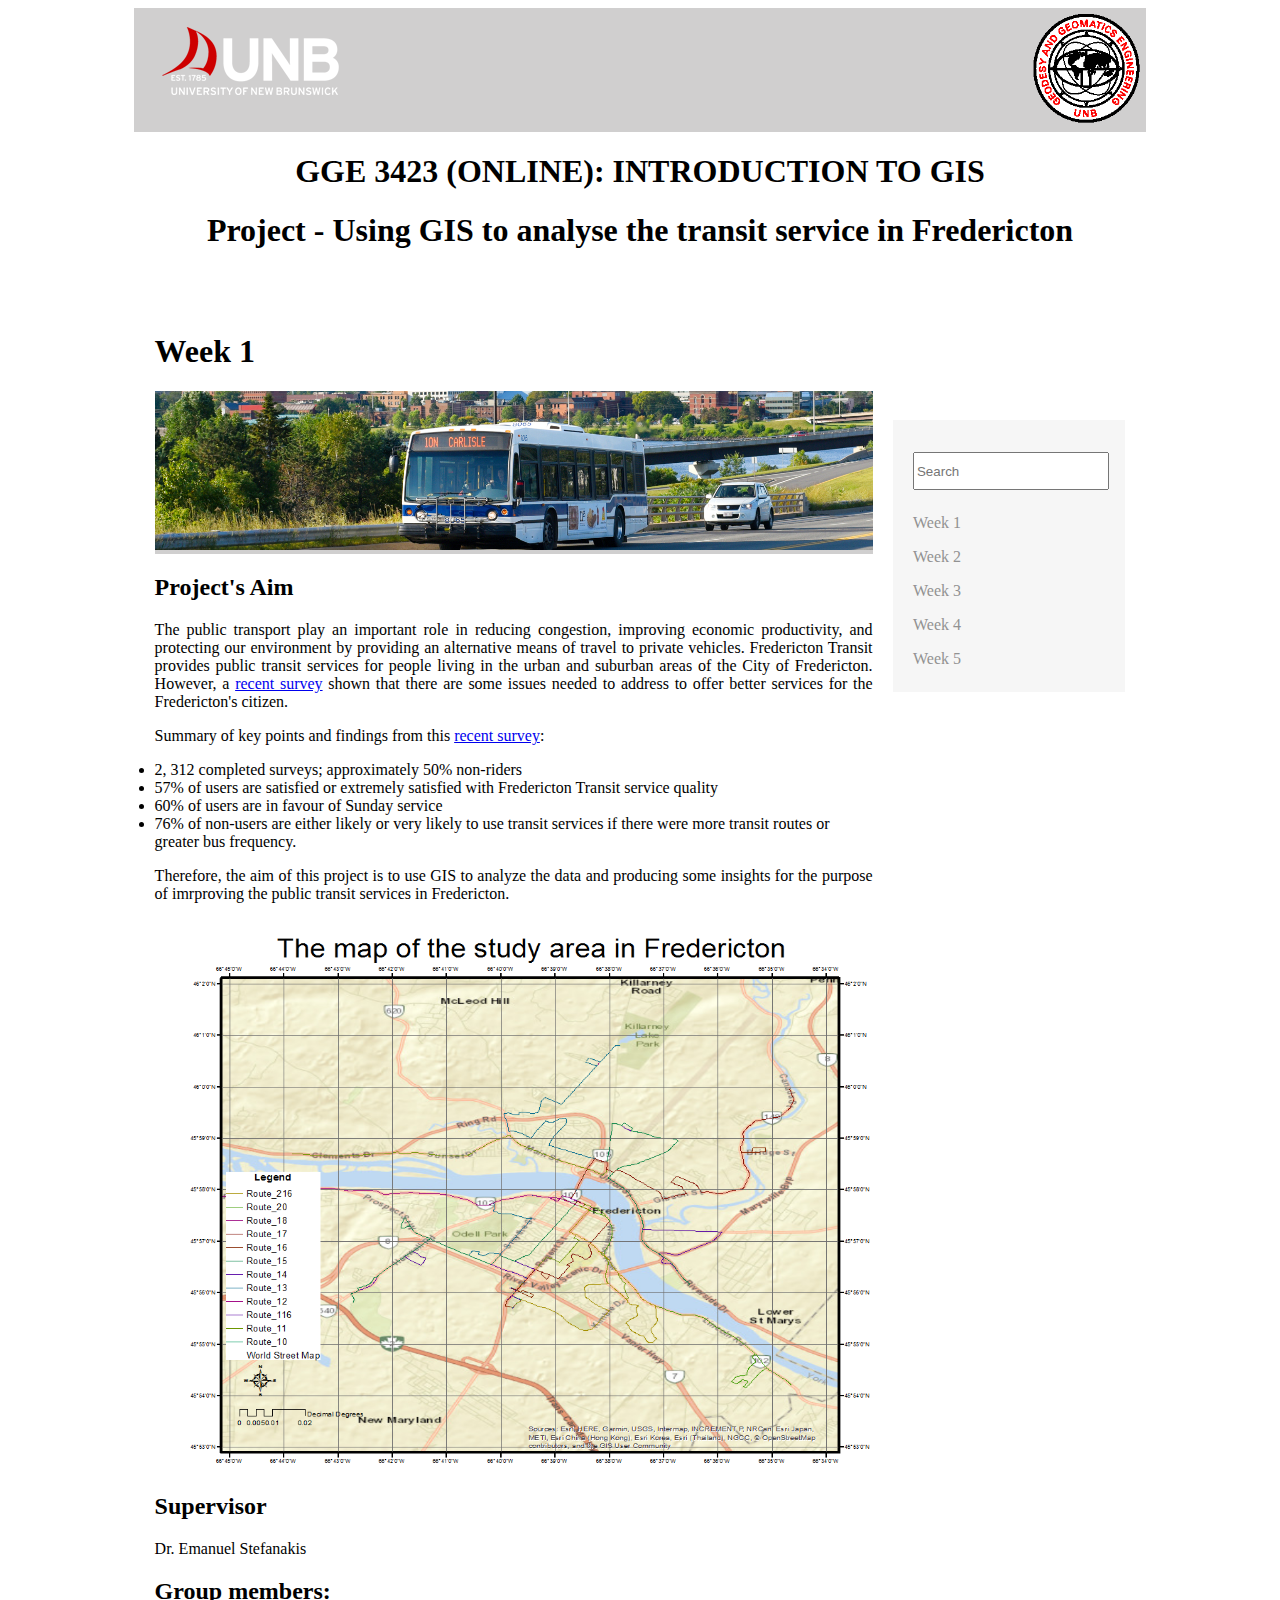
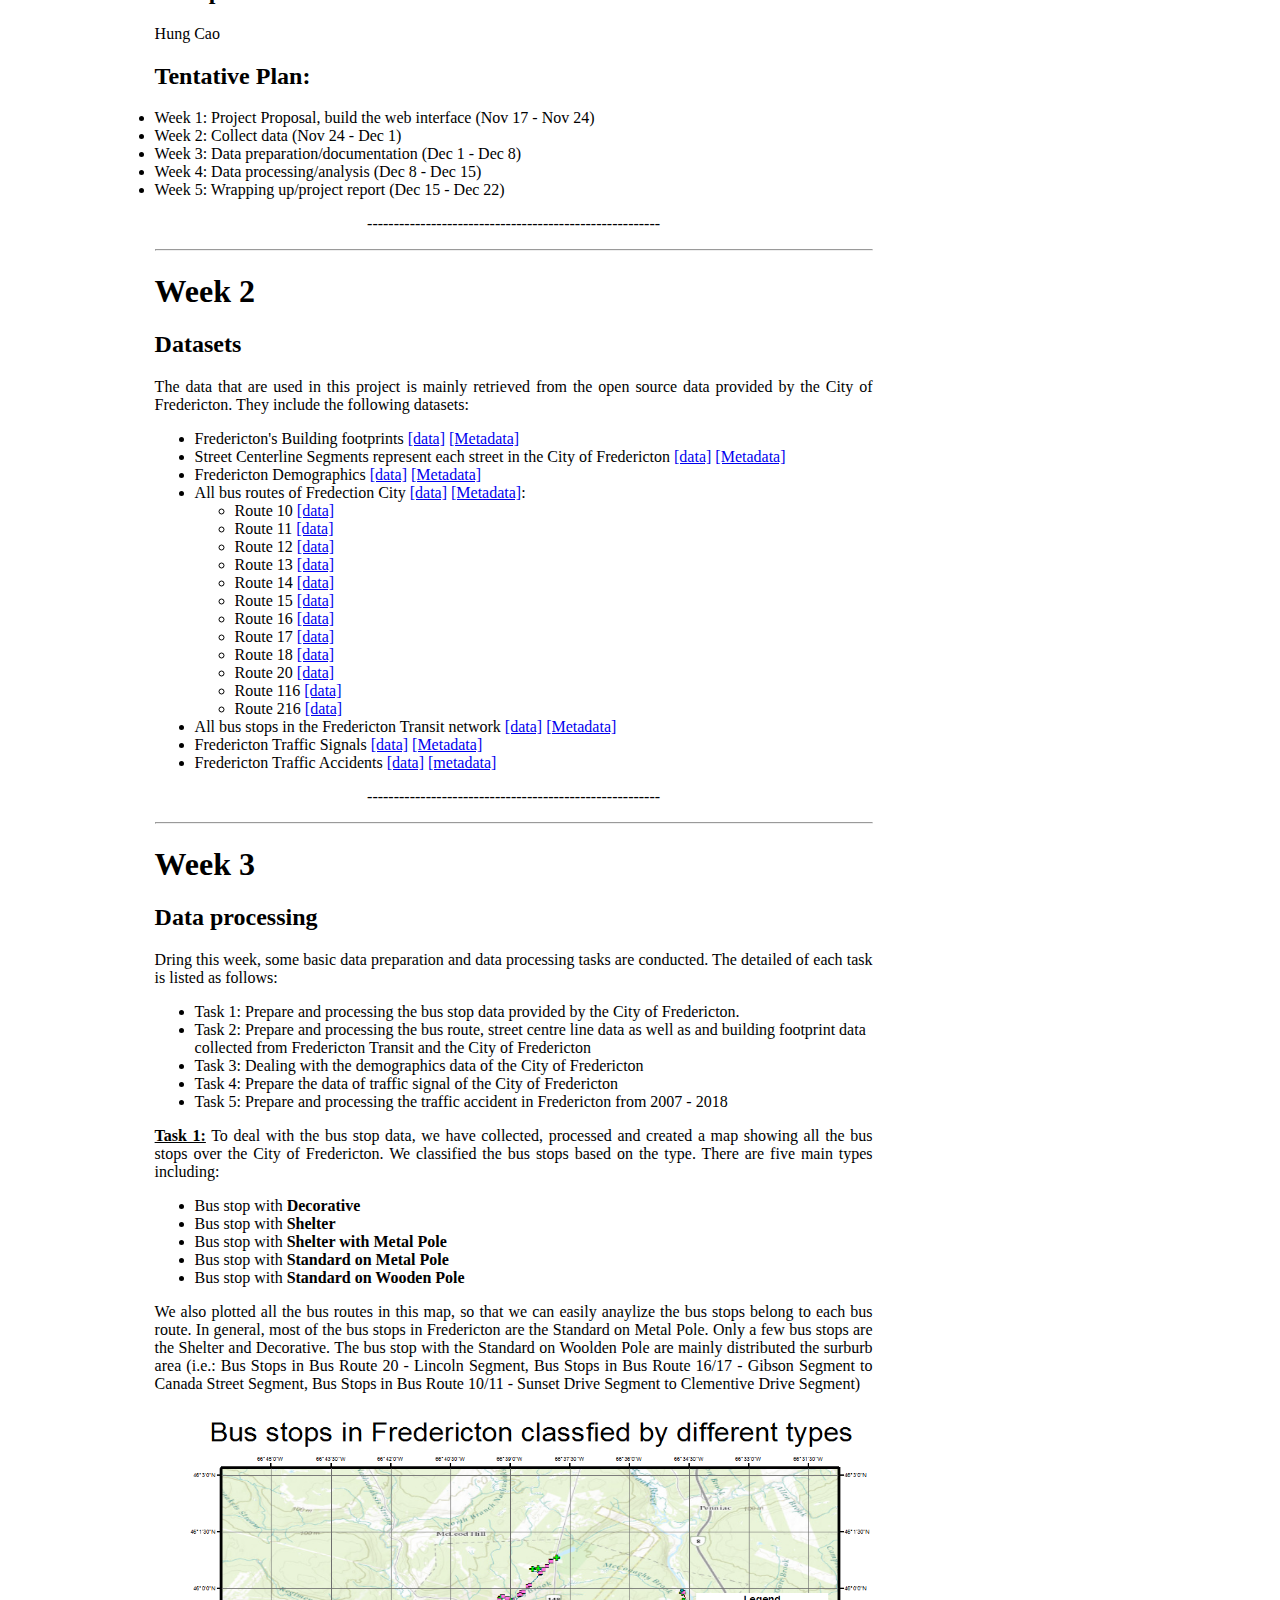
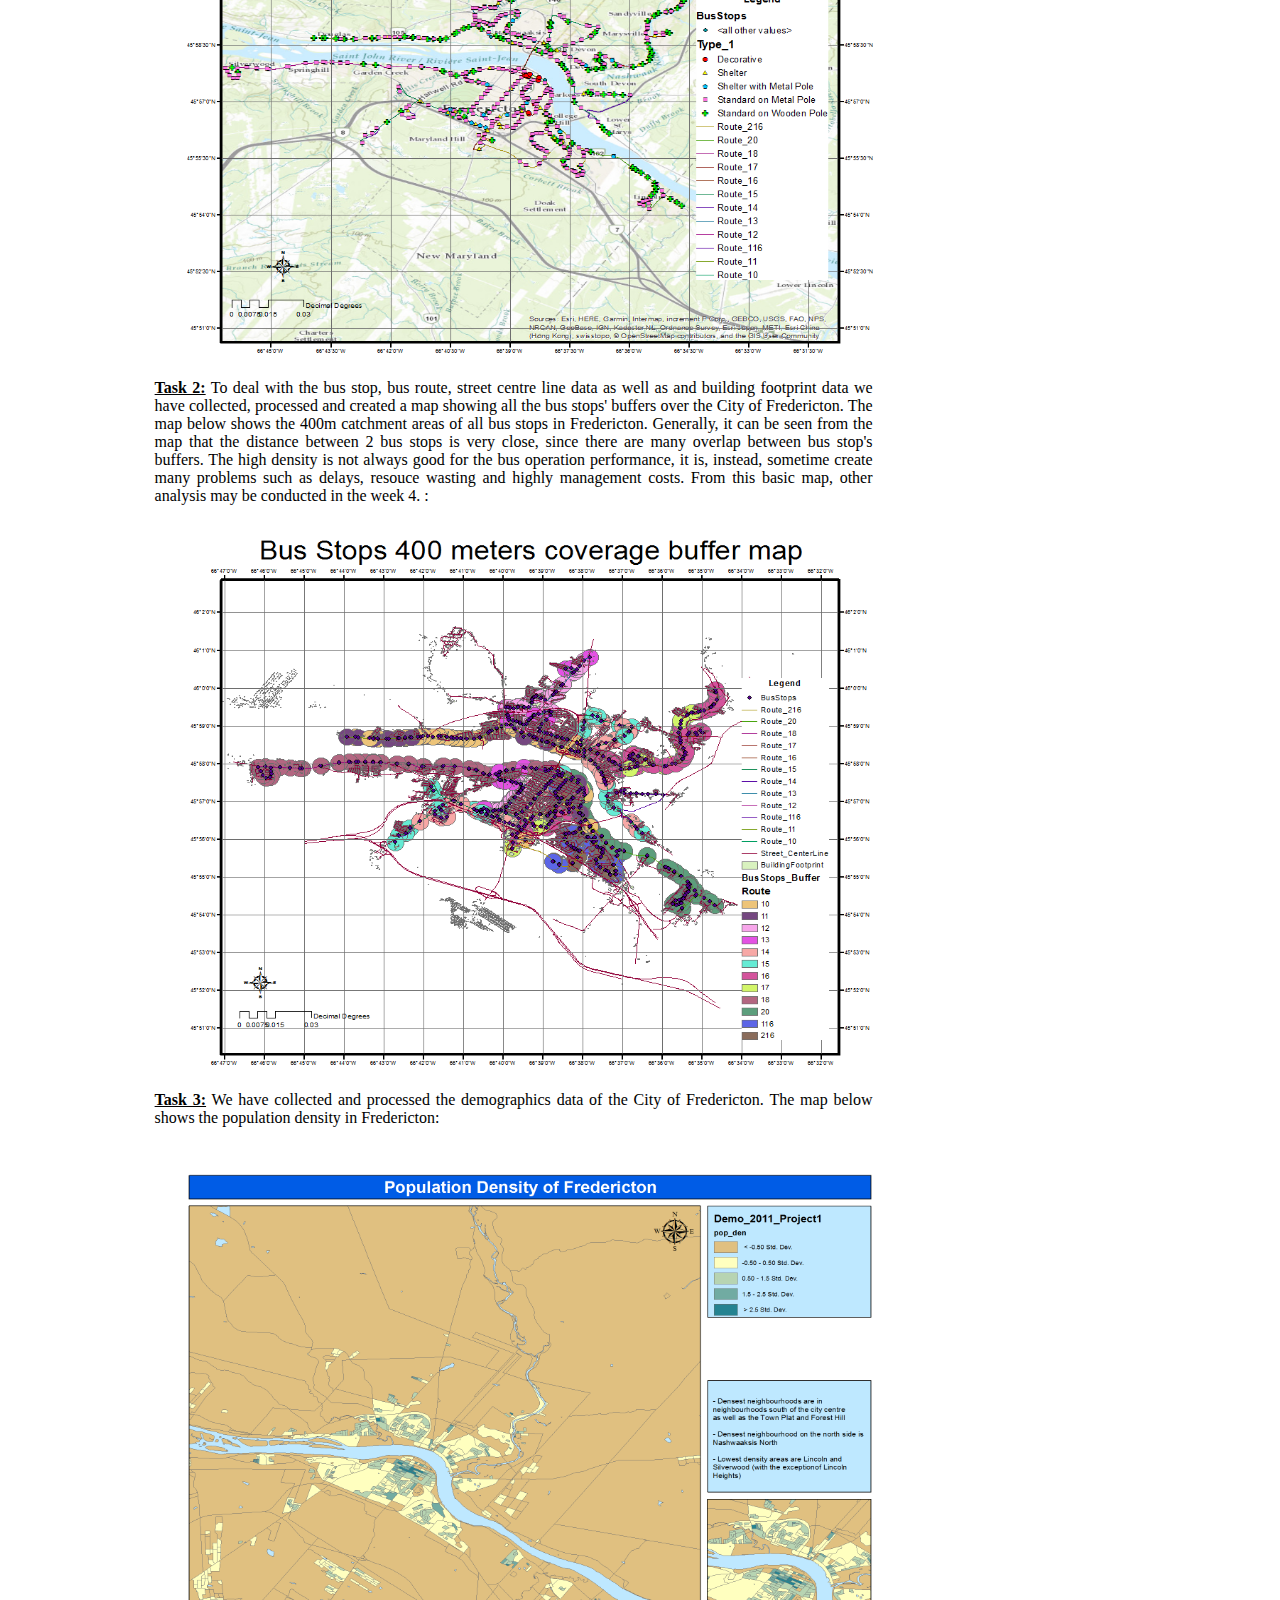
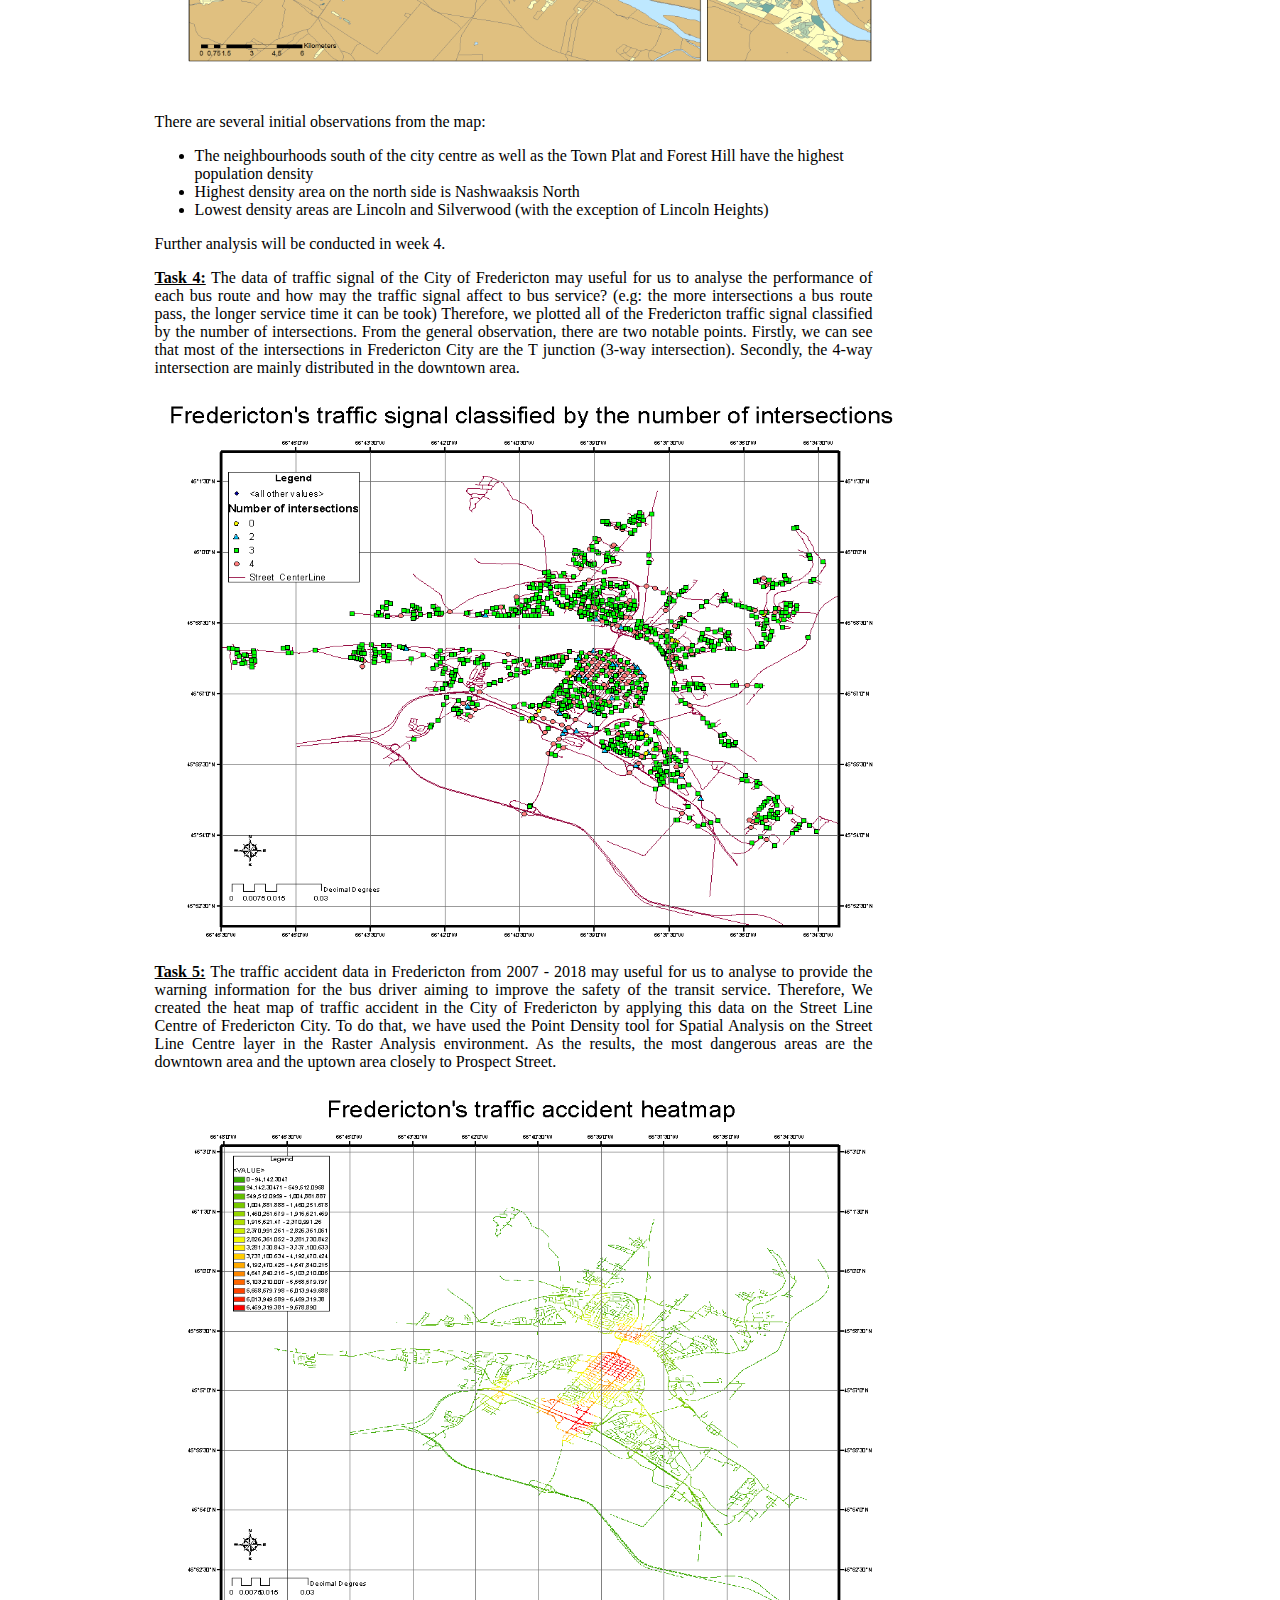
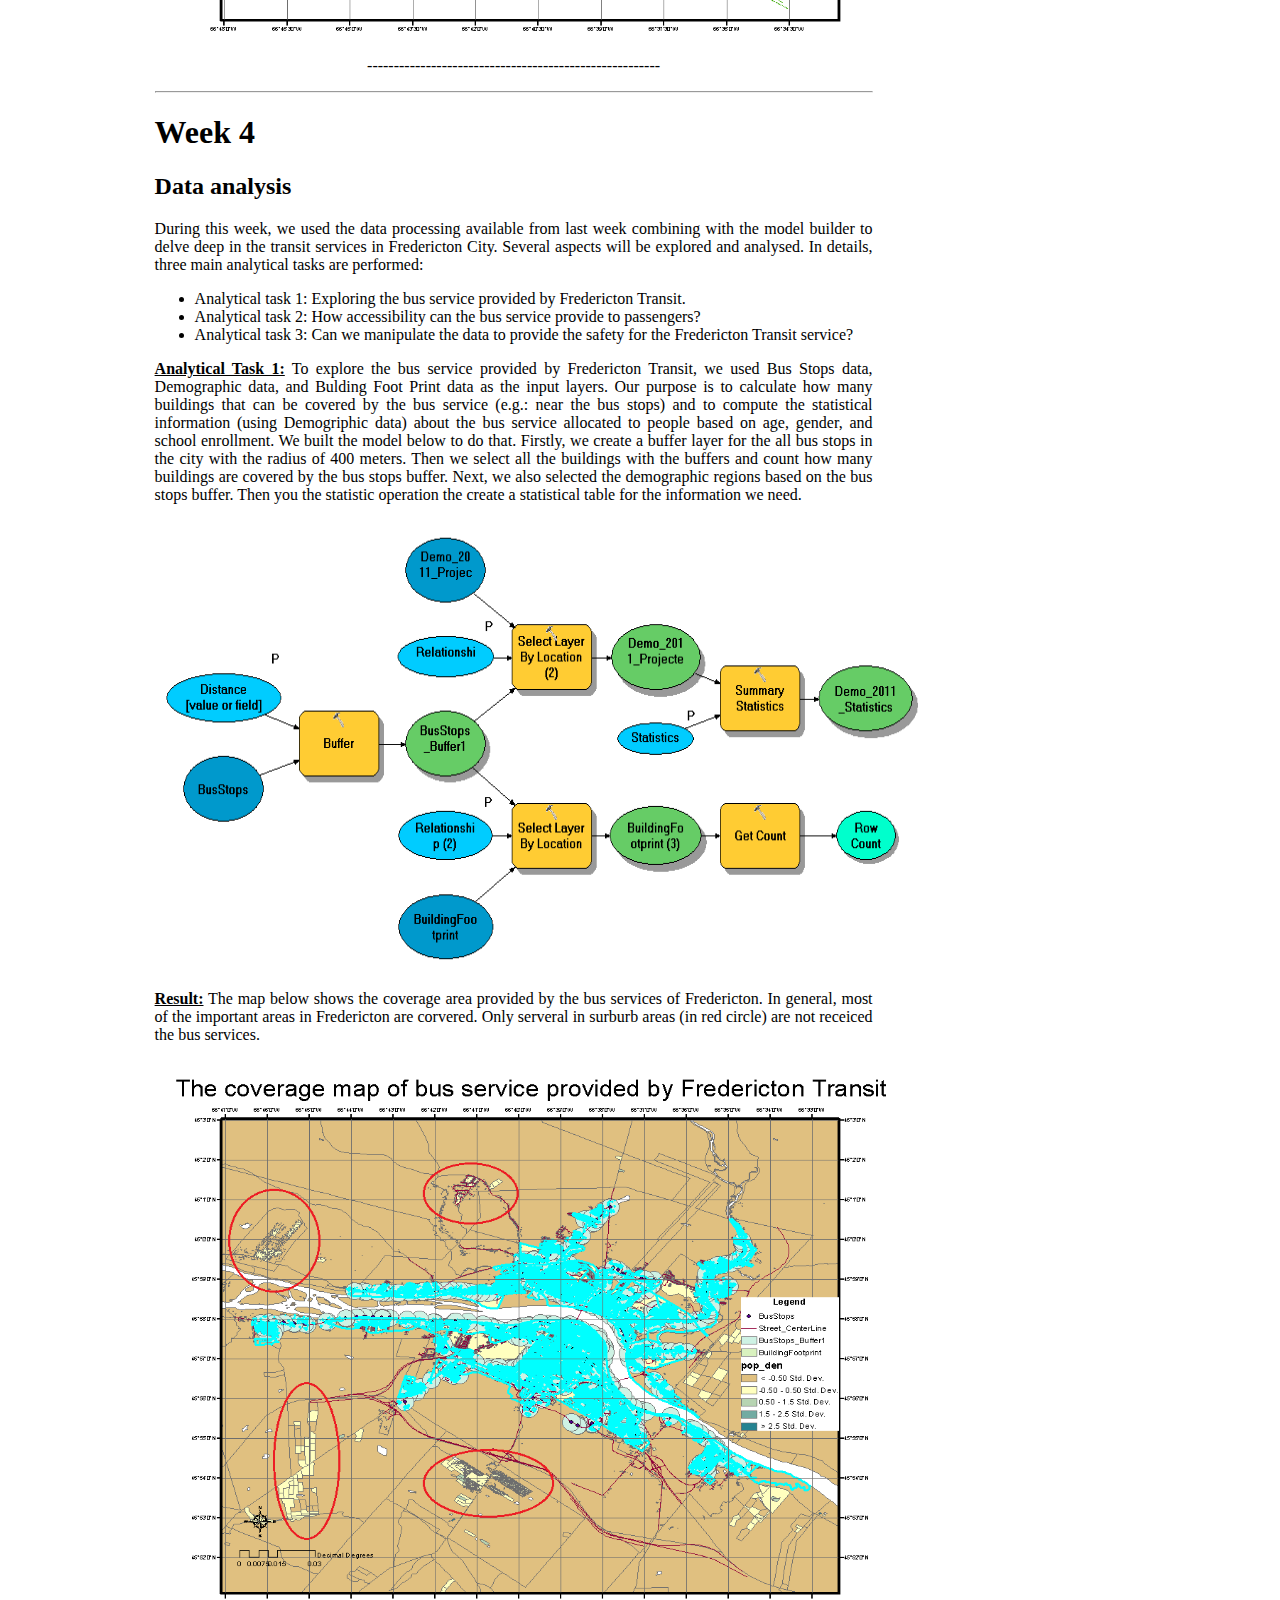
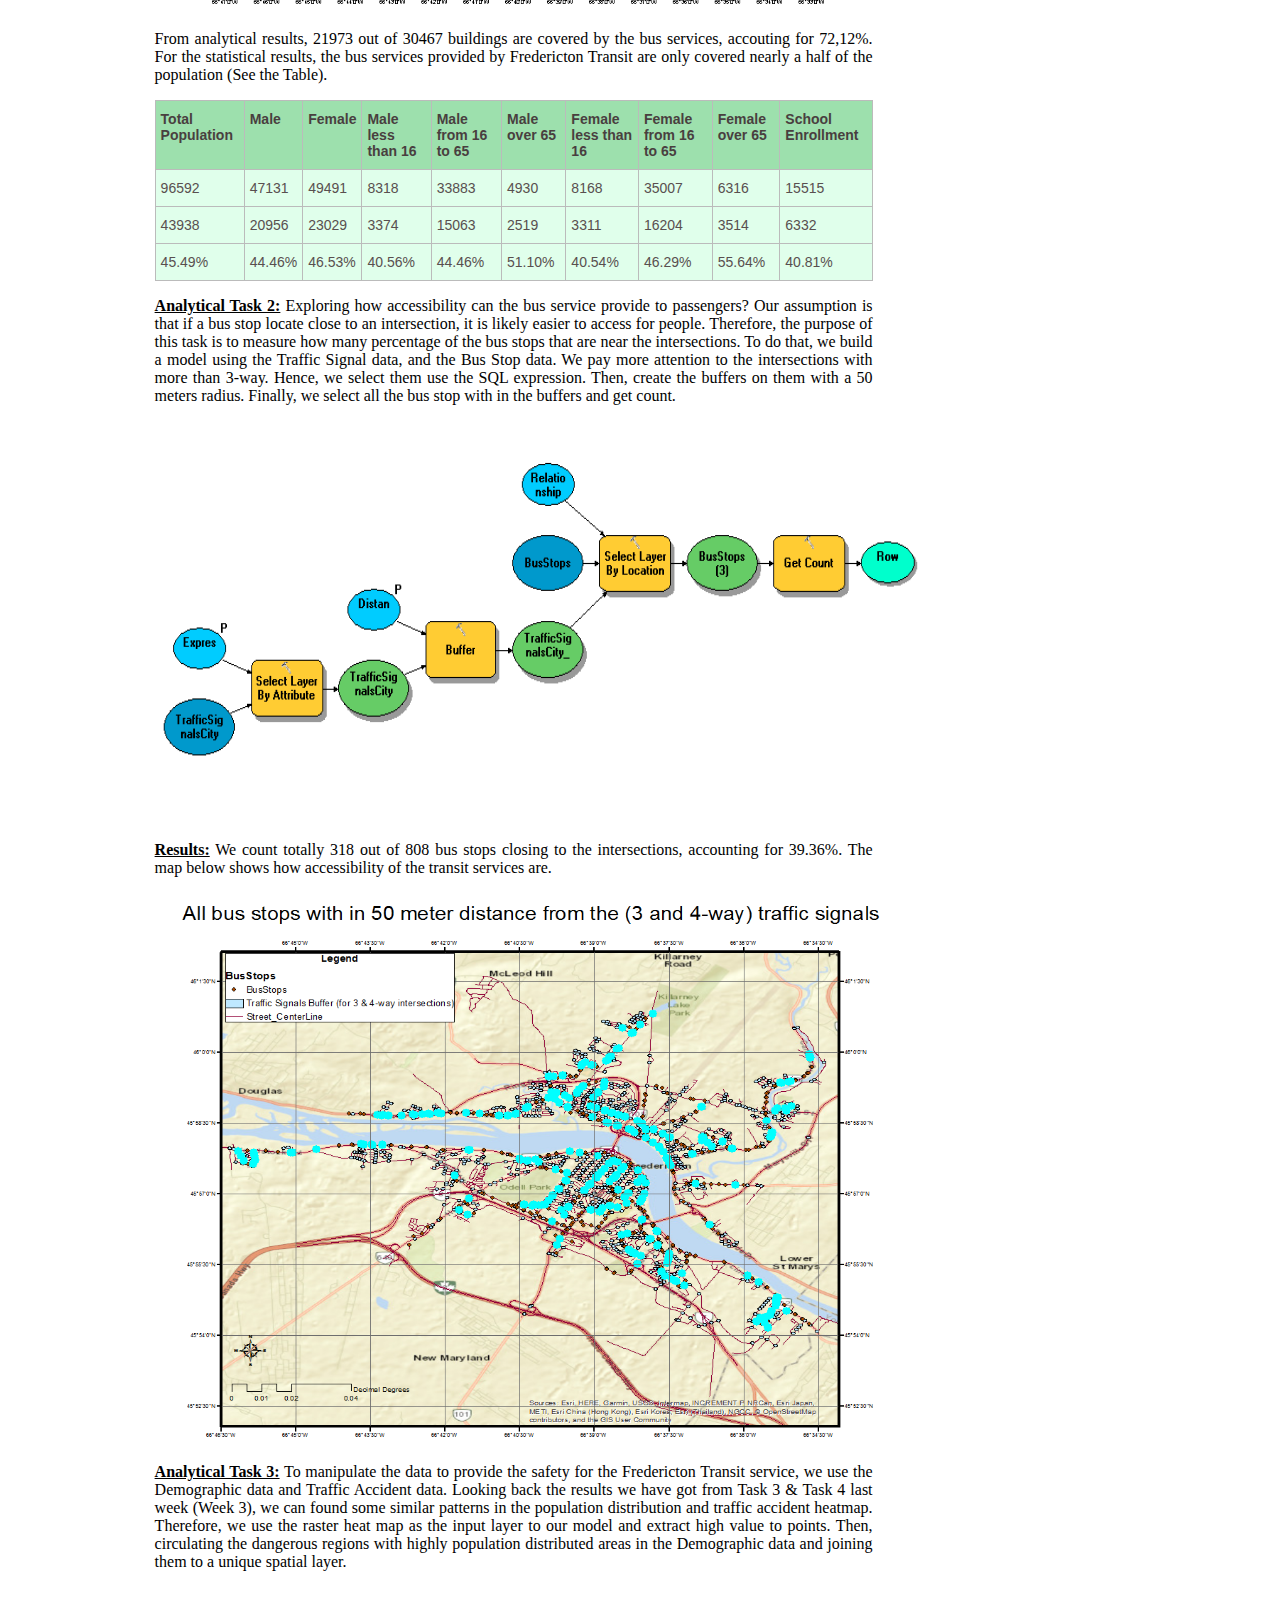
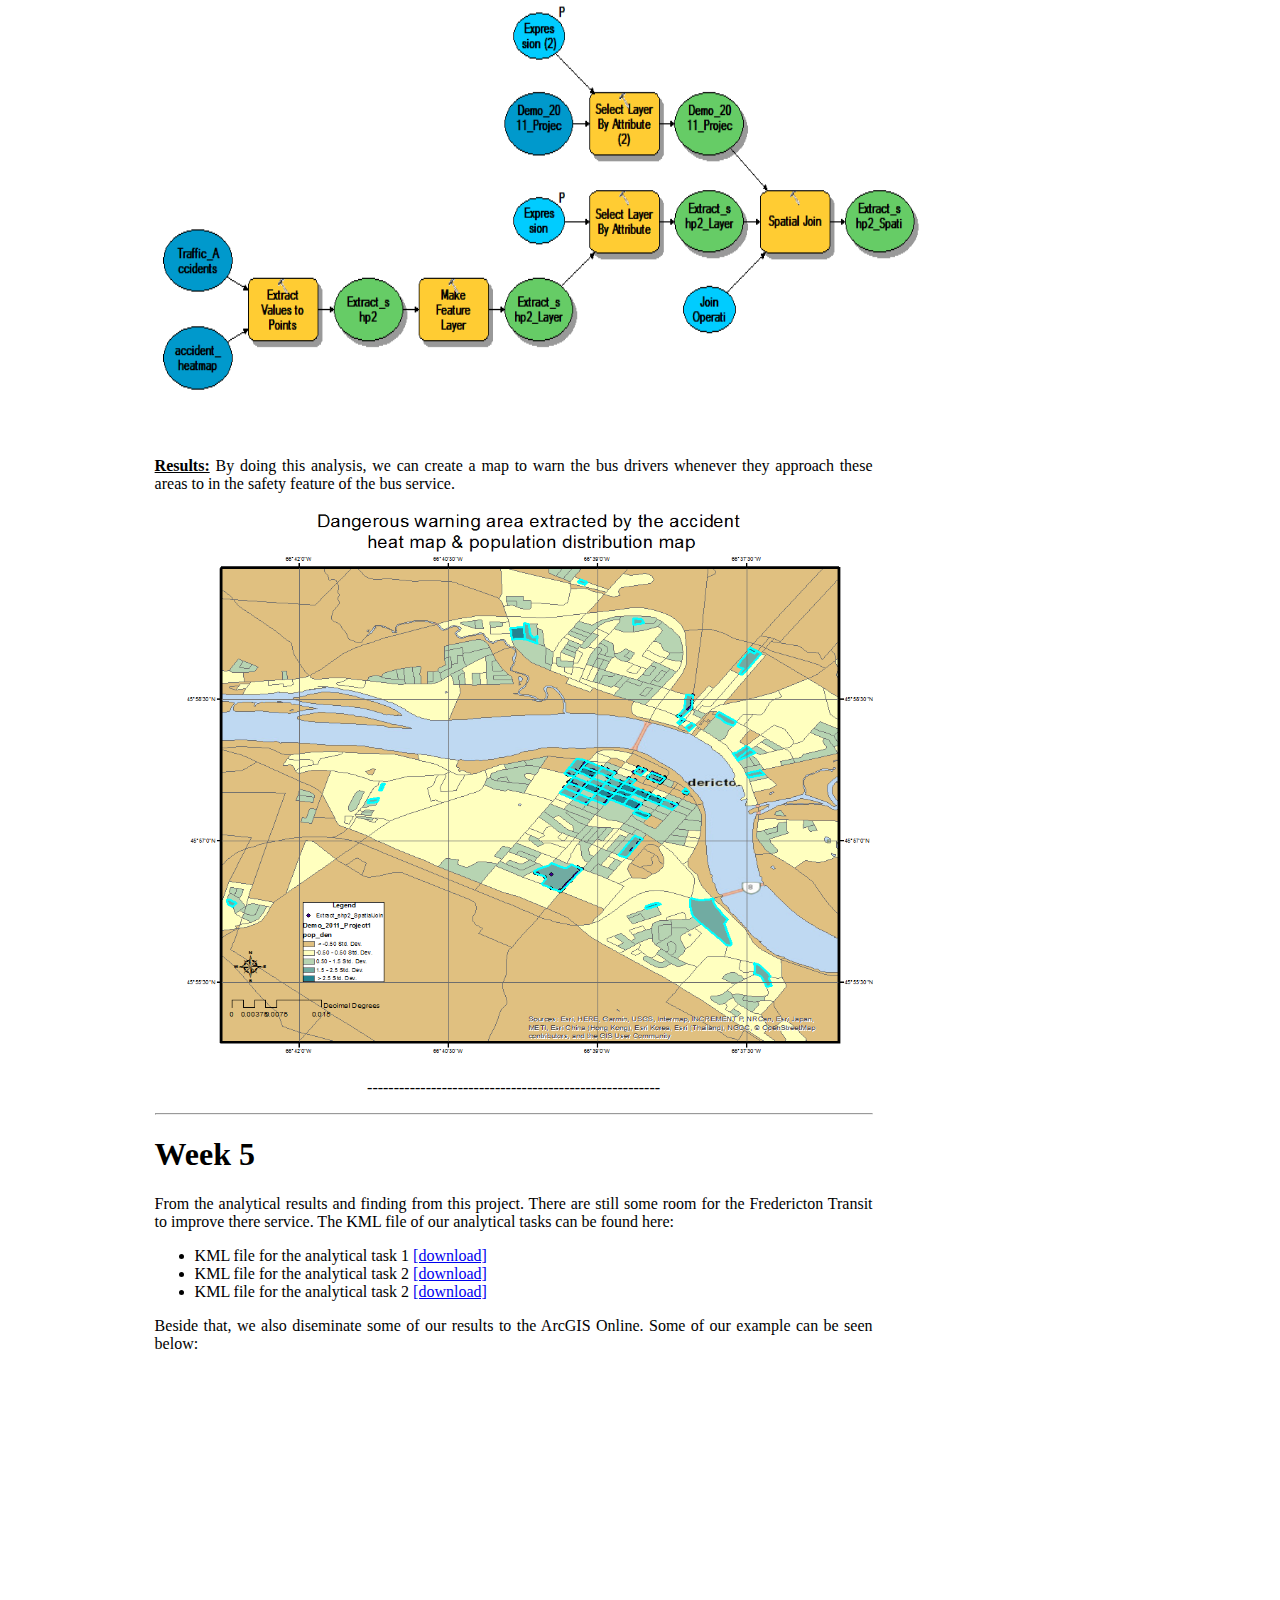
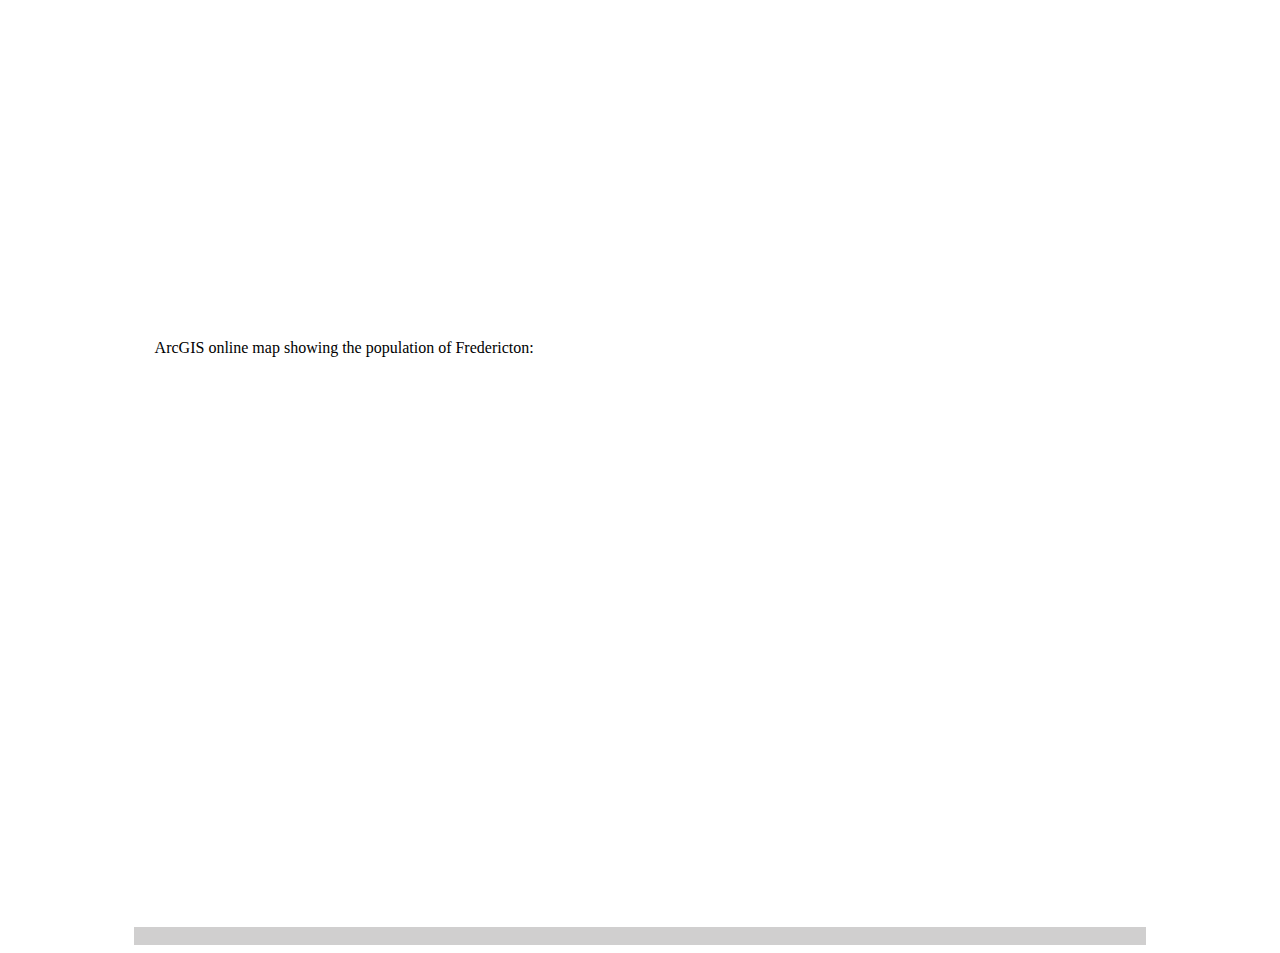
<file: images/research/Project/index.html>
<!doctype html>
<html>
<head>
<meta charset="utf-8">
<meta name="viewport" content="width=device-width, initial-scale=1">
<title>GGE 3423 (ONLINE): INTRODUCTION TO GIS</title>
<link href="BlogPostAssets/styles/blogPostStyle.css" rel="stylesheet" type="text/css">
<!--The following script tag downloads a font from the Adobe Edge Web Fonts server for use within the web page. We recommend that you do not modify it.--><script>var __adobewebfontsappname__="dreamweaver"</script><script src="http://use.edgefonts.net/montserrat:n4:default;source-sans-pro:n2:default.js" type="text/javascript"></script>
</head>

<body>
<div id="mainwrapper">
  <header> 
    <!--**************************************************************************
    Header starts here. It contains Logo and 3 navigation links. 
    ****************************************************************************-->
    <div id="logo"><img src="BlogPostAssets/images/unb_logo_white.png" alt="unb logo"></div>
    <div id="crest" align="right"><img src="BlogPostAssets/images/GGE_Crest.gif" alt="gge crest" height="120" width="120"> </div>
    <!--<nav> <a href="#" title="Link">Nav1</a> <a href="#" title="Link">Nav2</a><a href="#" title="Link">Nav3</a> </nav>-->
  </header>
  <div id="course title" align="center"><h1>GGE 3423 (ONLINE): INTRODUCTION TO GIS</h1></div>
  <div id="project title" align="center"><h1>Project - Using GIS to analyse the transit service in Fredericton</h1></div>
  <div id="content">
    <div class="notOnDesktop"> 
      <!-- This search box is displayed only in mobile and tablet laouts and not in desktop layouts -->
      <input type="text" placeholder="Search">
    </div>
    <section id="mainContent"> 
      <!--************************************************************************
    Main Blog content starts here
    ****************************************************************************-->
      <h1 id="week1"><!-- Blog title -->Week 1</h1>
      <!--<h3>SOME AWESOME HERO TAGLINE</h3>--> <!-- Tagline -->
      <div id="bannerImage"><img src="BlogPostAssets/images/banner-main-transit.jpg" alt=""/></div>
      <h2>Project's Aim</h2>
      <p align="justify">The public transport play an important role in reducing congestion, improving economic productivity, and protecting our environment by providing an alternative means of travel to private vehicles. Fredericton Transit provides public transit services for people living in the urban and suburban areas of the City of Fredericton. However, a <a href="http://www.fredericton.ca/en/news/city-hall/transit-strategic-plan-update-and-survey-results-released">recent survey</a> shown that there are some issues needed to address to offer better services for the Fredericton's citizen.  </p>
      
      <p>Summary of key points and findings from this <a href="http://www.fredericton.ca/en/news/city-hall/transit-strategic-plan-update-and-survey-results-released">recent survey</a></a>:

        <li>2, 312 completed surveys; approximately 50% non-riders</li>
        <li>57% of users are satisfied or extremely satisfied with Fredericton Transit service quality</li>
        <li>60% of users are in favour of Sunday service</li>
        <li>76% of non-users are either likely or very likely to use transit services if there were more transit routes or greater bus frequency.</li> </p>
        
        <p align="justify">
        Therefore, the aim of this project is to use GIS to analyze the data and producing some insights for the purpose of imrproving the public transit services in Fredericton.  
        </p>
        <div id="studyareaImg"><img src="arcgis map/the study area.png" alt="" height="550" width="750"/></div>
        <h2>Supervisor</h2>
        <p>Dr. Emanuel Stefanakis</p>
        <h2>Group members:</h2>
        <p>Hung Cao</p>
        <h2>Tentative Plan:</h2>
        <p><li>Week 1: Project Proposal, build the web interface (Nov 17 - Nov 24)</li>
        <li>Week 2: Collect data (Nov 24 - Dec 1)</li>
        <li>Week 3: Data preparation/documentation (Dec 1 - Dec 8)</li>
        <li>Week 4: Data processing/analysis (Dec 8 - Dec 15)</li>
        <li>Week 5: Wrapping up/project report (Dec 15 - Dec 22)</li></p>
        
        <p align="center">-------------------------------------------------------</p>
        <hr>
        
        
        <h1 id="week2"><!-- Blog title -->Week 2</h1>
      <!--<h3>SOME AWESOME HERO TAGLINE</h3>--> <!-- Tagline -->
      
      <h2>Datasets</h2>
      <p align="justify">The data that are used in this project is mainly retrieved from the open source data provided by the City of Fredericton. They include the following datasets:</p>
      <ul>
          <li>Fredericton's Building footprints <a href="data/BuildingFootprint.zip">[data]</a> <a href="https://www.arcgis.com/home/item.html?id=7e5b4e27ac954fb2bede56fda8394c5e">[Metadata]</a></li>
        <li>Street Centerline Segments represent each street in the City of Fredericton <a href="data/Street_CenterLine.zip">[data]</a> <a href="https://www.arcgis.com/home/item.html?id=45626db9446f4e4192e698a276773521">[Metadata]</a></li>
        <li>Fredericton Demographics <a href="data/Fredericton_Demographics.zip">[data]</a> <a href="data/Demo_2011.shp.xml">[Metadata]</a></li>
        <li>All bus routes of Fredection City <a href="data/Transit_Routes__Routes_de_transit.zip">[data]</a> <a href="https://www.arcgis.com/sharing/rest/content/items/edee18d4f82d4bbdbd649858c796bbb3/info/metadata/metadata.xml?format=default&output=html">[Metadata]</a>:
           <ul>
            <li>Route 10 <a href="data/Route_10.zip">[data]</a></li>
            <li>Route 11 <a href="data/Route_11.zip">[data]</a></li>
            <li>Route 12 <a href="data/Route_12.zip">[data]</a></li>
            <li>Route 13 <a href="data/Route_13.zip">[data]</a></li>
            <li>Route 14 <a href="data/Route_14.zip">[data]</a></li>
            <li>Route 15 <a href="data/Route_15.zip">[data]</a></li>
            <li>Route 16 <a href="data/Route_16.zip">[data]</a></li>
            <li>Route 17 <a href="data/Route_17.zip">[data]</a></li>
            <li>Route 18 <a href="data/Route_18.zip">[data]</a></li>
            <li>Route 20 <a href="data/Route_20.zip">[data]</a></li>
            <li>Route 116 <a href="data/Route_116.zip">[data]</a></li>
            <li>Route 216 <a href="data/Route_216.zip">[data]</a></li>
            </ul> </li> 
            
        <li>All bus stops in the Fredericton Transit network <a href="data/BusStops.zip">[data]</a> <a href="https://www.arcgis.com/home/item.html?id=d8c6de7eb0c943d2b921783d425bda41">[Metadata]</a></li>
        <li>Fredericton Traffic Signals <a href="data/TrafficSignalsCity.zip">[data]</a> <a href="https://www.arcgis.com/sharing/rest/content/items/4584c4c03d5a48cab6a554b1caa77699/info/metadata/metadata.xml?format=default&output=html">[Metadata]</a> </li>
		  <li>Fredericton Traffic Accidents <a href="data/Traffic_Accidents.zip">[data]</a> <a href="https://www.arcgis.com/home/item.html?id=d0f635d0bf564d8c9b968f4d38edfe9e">[metadata]</a></li>
            
            
            </ul>
      <p align="center">-------------------------------------------------------</p>
        <hr>
    <h1 id="week3">Week 3</h1>
     <h2>Data processing</h2>
     <p align="justify">Dring this week, some basic data preparation and data processing tasks are conducted. The detailed of each task is listed as follows:</p>
     	<ul>
     		<li>Task 1: Prepare and processing the bus stop data provided by the City of Fredericton.  </li>
     		<li>Task 2: Prepare and processing the bus route, street centre line data as well as and building footprint data collected from Fredericton Transit and the City of Fredericton </li>
     		<li>Task 3: Dealing with the demographics data of the City of Fredericton</li>
     		<li>Task 4: Prepare the data of traffic signal of the City of Fredericton</li>
     		<li>Task 5: Prepare and processing the traffic accident in Fredericton from 2007 - 2018 </li>
     		
     	</ul>
	<p align="justify"><u><strong>Task 1:</strong></u> To deal with the bus stop data, we have collected, processed and created a map showing all the bus stops over the City of Fredericton. We classified the bus stops based on the type. There are five main types including: </p>
    	<ul>
    		<li>Bus stop with <strong>Decorative</strong></li>
    		<li>Bus stop with <strong>Shelter</strong></li>
    		<li>Bus stop with <strong>Shelter with Metal Pole</strong></li>
    		<li>Bus stop with <strong>Standard on Metal Pole</strong></li>
    		<li>Bus stop with <strong>Standard on Wooden Pole</strong></li>
    	</ul>
    	<p align="justify">
    	We also plotted all the bus routes in this map, so that we can easily anaylize the bus stops belong to each bus route. In general, most of the bus stops in Fredericton are the Standard on Metal Pole. Only a few bus stops are the Shelter and Decorative. The bus stop with the Standard on Woolden Pole are mainly distributed the surburb area (i.e.: Bus Stops in Bus Route 20 - Lincoln Segment, Bus Stops in Bus Route 16/17 - Gibson Segment to Canada Street Segment, Bus Stops in Bus Route 10/11 - Sunset Drive Segment to Clementive Drive Segment)      
     		
     </p>
      <div id="busstopImg"><img src="arcgis map/bus_stop_by_type.png" alt="" height="550" width="750"/></div>
      <p align="justify"><u><strong>Task 2:</strong></u> To deal with the bus stop, bus route, street centre line data as well as and building footprint data we have collected, processed and created a map showing all the bus stops' buffers over the City of Fredericton. The map below shows the 400m catchment areas of all bus stops in Fredericton. Generally, it can be seen from the map that the distance between 2 bus stops is very close, since there are many overlap between bus stop's buffers. The high density is not always good for the bus operation performance, it is, instead, sometime create many problems such as delays, resouce wasting and highly management costs. From this basic map, other analysis may be conducted in the week 4.  :</p>
      <div id="bufferImg"><img src="arcgis map/400m_bustop_buffer_coverage.png" alt="" height="550" width="750"/></div>
      <!--<p>Analyse: 1. select all building coverage by the buffer map =>>> which building, area are not covered by the bus stop buffer. 
      2. Select bus stop overlap by multi route/ select bus stop have only 1 route. 
      3. 400m buffer is too close -> affect to bus running time -> create a map Reduce the number of bus stop (https://www.arcgis.com/home/webmap/viewer.html?panel=gallery&suggestField=true&url=https%3A%2F%2Fservices2.arcgis.com%2FiLWAxhpxafhOza2U%2Farcgis%2Frest%2Fservices%2FBus_Stop_Inventory%2FFeatureServer)   </p>-->
      
      <p align="justify"><u><strong>Task 3:</strong></u> We have collected and processed the demographics data of the City of Fredericton.  The map below shows the population density in Fredericton:</p>
      <div id="popdenImg"><img src="arcgis map/pop_den.png" alt="" height="550" width="750"/></div>
      <p align="justify">There are several initial observations from the map:
      <ul>
      	<li>The neighbourhoods south of the city centre as well as the Town Plat and Forest Hill have the highest population density</li>
      	<li>Highest density area on the north side is Nashwaaksis North</li>
      	<li>Lowest density areas are Lincoln and Silverwood (with the exception of Lincoln Heights)</li>
      </ul>
      </p>
      <p>Further analysis will be conducted in week 4. <!--///Analyse: 1. Which bus route cover the highest pop density in fredericton. which not. 
      2. Calculate how many people (posiblly) each bus route can serve (tinh so luong nguoi co the dc phuc vu bang cach tao buffer cho bus route segment, sau do overlap voi population layer roi lay ra tong so luong nguoi) co the build dung auto builder--> </p>
      
      <p align="justify"><u><strong>Task 4:</strong></u> The data of traffic signal of the City of Fredericton may useful for us to analyse the performance of each bus route and how may the traffic signal affect to bus service? (e.g: the more intersections a bus route pass, the longer service time it can be took) Therefore, we plotted all of the Fredericton traffic signal classified by the number of intersections. From the general observation, there are two notable points. Firstly, we can see that most of the intersections in Fredericton City are the T junction (3-way intersection). Secondly, the 4-way intersection are mainly distributed in the downtown area.</p>
      <div id="trafficsignalImg"><img src="arcgis map/traffic_signal.png" alt="" height="550" width="750"/></div>
      
      <p align="justify"><u><strong>Task 5:</strong></u> The traffic accident data in Fredericton from 2007 - 2018 may useful for us to analyse to provide the warning information for the bus driver aiming to improve the safety of the transit service. Therefore, We created the heat map of traffic accident in the City of Fredericton by applying this data on the Street Line Centre of Fredericton City. To do that, we have used the Point Density tool for Spatial Analysis on the Street Line Centre layer in the Raster Analysis environment. As the results, the most dangerous areas are the downtown area and the uptown area closely to Prospect Street.</p>
      <div id="trafficaccidentImg"><img src="arcgis map/traffic_accident.png" alt="" height="550" width="750"/></div>
      <!--<p>Analyse: 1. THere are some correlation between the popuation density and the accident heatmap 
      </p>-->
      <p align="center">-------------------------------------------------------</p>
        <hr>
    <h1 id="week4">Week 4</h1>
    <h2>Data analysis</h2>
    <p align="justify"> During this week, we used the data processing available from last week combining with the model builder to delve deep in the transit services in Fredericton City. Several aspects will be explored and analysed. In details, three main analytical tasks are performed:
  	<ul>
  		<li>Analytical task 1: Exploring the bus service provided by Fredericton Transit.</li>
  		<li>Analytical task 2: How accessibility can the bus service provide to passengers?</li>
  		<li>Analytical task 3: Can we manipulate the data to provide the safety for the Fredericton Transit service?</li>
  	</ul> </p>
  	<p align="justify"><strong><u>Analytical Task 1:</u></strong> To explore the bus service provided by Fredericton Transit, we used Bus Stops data, Demographic data, and Bulding Foot Print data as the input layers. Our purpose is to calculate how many buildings that can be covered by the bus service (e.g.: near the bus stops) and to compute the statistical information (using Demogriphic data) about the bus service allocated to people based on age, gender, and school enrollment. We built the model below to do that. Firstly, we create a buffer layer for the all bus stops in the city with the radius of 400 meters. Then we select all the buildings with the buffers and count how many buildings are covered by the bus stops buffer. Next, we also selected the demographic regions based on the bus stops buffer. Then you the statistic operation the create a statistical table for the information we need.</p>
    <div id="MB1Img"><img src="arcgis map/MB1.png" alt="" height="450" width="770"/></div>
	<p align="justify"><strong><u>Result:</u></strong> The map below shows the coverage area provided by the bus services of Fredericton. In general, most of the important areas in Fredericton are corvered. Only serveral in surburb areas (in red circle) are not receiced the bus services.  </p>
    <div id="analyse1Img"><img src="arcgis map/analyse1.png" alt="" height="550" width="750"/></div>
    <p align="justify">From analytical results, 21973 out of 30467 buildings are covered by the bus services, accouting for 72,12%. For the statistical results, the bus services provided by Fredericton Transit are only covered nearly a half of the population (See the Table).</p>
    <table style="border-collapse:collapse;border-spacing:0;border-color:#bbb" class="tg"><tr><th style="font-family:Arial, sans-serif;font-size:14px;font-weight:bold;padding:10px 5px;border-style:solid;border-width:1px;overflow:hidden;word-break:normal;border-color:#bbb;color:#493F3F;background-color:#9DE0AD;text-align:left;vertical-align:top">Total Population</th><th style="font-family:Arial, sans-serif;font-size:14px;font-weight:bold;padding:10px 5px;border-style:solid;border-width:1px;overflow:hidden;word-break:normal;border-color:#bbb;color:#493F3F;background-color:#9DE0AD;text-align:left;vertical-align:top">Male</th><th style="font-family:Arial, sans-serif;font-size:14px;font-weight:bold;padding:10px 5px;border-style:solid;border-width:1px;overflow:hidden;word-break:normal;border-color:#bbb;color:#493F3F;background-color:#9DE0AD;text-align:left;vertical-align:top">Female</th><th style="font-family:Arial, sans-serif;font-size:14px;font-weight:bold;padding:10px 5px;border-style:solid;border-width:1px;overflow:hidden;word-break:normal;border-color:#bbb;color:#493F3F;background-color:#9DE0AD;text-align:left;vertical-align:top">Male less than 16</th><th style="font-family:Arial, sans-serif;font-size:14px;font-weight:bold;padding:10px 5px;border-style:solid;border-width:1px;overflow:hidden;word-break:normal;border-color:#bbb;color:#493F3F;background-color:#9DE0AD;text-align:left;vertical-align:top">Male from 16 to 65</th><th style="font-family:Arial, sans-serif;font-size:14px;font-weight:bold;padding:10px 5px;border-style:solid;border-width:1px;overflow:hidden;word-break:normal;border-color:#bbb;color:#493F3F;background-color:#9DE0AD;text-align:left;vertical-align:top">Male over 65</th><th style="font-family:Arial, sans-serif;font-size:14px;font-weight:bold;padding:10px 5px;border-style:solid;border-width:1px;overflow:hidden;word-break:normal;border-color:#bbb;color:#493F3F;background-color:#9DE0AD;text-align:left;vertical-align:top">Female less than 16</th><th style="font-family:Arial, sans-serif;font-size:14px;font-weight:bold;padding:10px 5px;border-style:solid;border-width:1px;overflow:hidden;word-break:normal;border-color:#bbb;color:#493F3F;background-color:#9DE0AD;text-align:left;vertical-align:top">Female from 16 to 65</th><th style="font-family:Arial, sans-serif;font-size:14px;font-weight:bold;padding:10px 5px;border-style:solid;border-width:1px;overflow:hidden;word-break:normal;border-color:#bbb;color:#493F3F;background-color:#9DE0AD;text-align:left;vertical-align:top">Female over 65</th><th style="font-family:Arial, sans-serif;font-size:14px;font-weight:bold;padding:10px 5px;border-style:solid;border-width:1px;overflow:hidden;word-break:normal;border-color:#bbb;color:#493F3F;background-color:#9DE0AD;text-align:left;vertical-align:top">School Enrollment</th></tr><tr><td style="font-family:Arial, sans-serif;font-size:14px;padding:10px 5px;border-style:solid;border-width:1px;overflow:hidden;word-break:normal;border-color:#bbb;color:#594F4F;background-color:#E0FFEB;text-align:left">96592</td><td style="font-family:Arial, sans-serif;font-size:14px;padding:10px 5px;border-style:solid;border-width:1px;overflow:hidden;word-break:normal;border-color:#bbb;color:#594F4F;background-color:#E0FFEB;text-align:left">47131</td><td style="font-family:Arial, sans-serif;font-size:14px;padding:10px 5px;border-style:solid;border-width:1px;overflow:hidden;word-break:normal;border-color:#bbb;color:#594F4F;background-color:#E0FFEB;text-align:left">49491</td><td style="font-family:Arial, sans-serif;font-size:14px;padding:10px 5px;border-style:solid;border-width:1px;overflow:hidden;word-break:normal;border-color:#bbb;color:#594F4F;background-color:#E0FFEB;text-align:left">8318</td><td style="font-family:Arial, sans-serif;font-size:14px;padding:10px 5px;border-style:solid;border-width:1px;overflow:hidden;word-break:normal;border-color:#bbb;color:#594F4F;background-color:#E0FFEB;text-align:left;vertical-align:top">33883</td><td style="font-family:Arial, sans-serif;font-size:14px;padding:10px 5px;border-style:solid;border-width:1px;overflow:hidden;word-break:normal;border-color:#bbb;color:#594F4F;background-color:#E0FFEB;text-align:left;vertical-align:top">4930</td><td style="font-family:Arial, sans-serif;font-size:14px;padding:10px 5px;border-style:solid;border-width:1px;overflow:hidden;word-break:normal;border-color:#bbb;color:#594F4F;background-color:#E0FFEB;text-align:left;vertical-align:top">8168</td><td style="font-family:Arial, sans-serif;font-size:14px;padding:10px 5px;border-style:solid;border-width:1px;overflow:hidden;word-break:normal;border-color:#bbb;color:#594F4F;background-color:#E0FFEB;text-align:left;vertical-align:top">35007</td><td style="font-family:Arial, sans-serif;font-size:14px;padding:10px 5px;border-style:solid;border-width:1px;overflow:hidden;word-break:normal;border-color:#bbb;color:#594F4F;background-color:#E0FFEB;text-align:left;vertical-align:top">6316</td><td style="font-family:Arial, sans-serif;font-size:14px;padding:10px 5px;border-style:solid;border-width:1px;overflow:hidden;word-break:normal;border-color:#bbb;color:#594F4F;background-color:#E0FFEB;text-align:left;vertical-align:top">15515</td></tr><tr><td style="font-family:Arial, sans-serif;font-size:14px;padding:10px 5px;border-style:solid;border-width:1px;overflow:hidden;word-break:normal;border-color:#bbb;color:#594F4F;background-color:#E0FFEB;text-align:left">43938</td><td style="font-family:Arial, sans-serif;font-size:14px;padding:10px 5px;border-style:solid;border-width:1px;overflow:hidden;word-break:normal;border-color:#bbb;color:#594F4F;background-color:#E0FFEB;text-align:left">20956</td><td style="font-family:Arial, sans-serif;font-size:14px;padding:10px 5px;border-style:solid;border-width:1px;overflow:hidden;word-break:normal;border-color:#bbb;color:#594F4F;background-color:#E0FFEB;text-align:left">23029</td><td style="font-family:Arial, sans-serif;font-size:14px;padding:10px 5px;border-style:solid;border-width:1px;overflow:hidden;word-break:normal;border-color:#bbb;color:#594F4F;background-color:#E0FFEB;text-align:left">3374</td><td style="font-family:Arial, sans-serif;font-size:14px;padding:10px 5px;border-style:solid;border-width:1px;overflow:hidden;word-break:normal;border-color:#bbb;color:#594F4F;background-color:#E0FFEB;text-align:left;vertical-align:top">15063</td><td style="font-family:Arial, sans-serif;font-size:14px;padding:10px 5px;border-style:solid;border-width:1px;overflow:hidden;word-break:normal;border-color:#bbb;color:#594F4F;background-color:#E0FFEB;text-align:left;vertical-align:top">2519</td><td style="font-family:Arial, sans-serif;font-size:14px;padding:10px 5px;border-style:solid;border-width:1px;overflow:hidden;word-break:normal;border-color:#bbb;color:#594F4F;background-color:#E0FFEB;text-align:left;vertical-align:top">3311</td><td style="font-family:Arial, sans-serif;font-size:14px;padding:10px 5px;border-style:solid;border-width:1px;overflow:hidden;word-break:normal;border-color:#bbb;color:#594F4F;background-color:#E0FFEB;text-align:left;vertical-align:top">16204<br></td><td style="font-family:Arial, sans-serif;font-size:14px;padding:10px 5px;border-style:solid;border-width:1px;overflow:hidden;word-break:normal;border-color:#bbb;color:#594F4F;background-color:#E0FFEB;text-align:left;vertical-align:top">3514</td><td style="font-family:Arial, sans-serif;font-size:14px;padding:10px 5px;border-style:solid;border-width:1px;overflow:hidden;word-break:normal;border-color:#bbb;color:#594F4F;background-color:#E0FFEB;text-align:left;vertical-align:top">6332</td></tr><tr><td style="font-family:Arial, sans-serif;font-size:14px;padding:10px 5px;border-style:solid;border-width:1px;overflow:hidden;word-break:normal;border-color:#bbb;color:#594F4F;background-color:#E0FFEB;text-align:left;vertical-align:top">45.49%</td><td style="font-family:Arial, sans-serif;font-size:14px;padding:10px 5px;border-style:solid;border-width:1px;overflow:hidden;word-break:normal;border-color:#bbb;color:#594F4F;background-color:#E0FFEB;text-align:left;vertical-align:top">44.46%</td><td style="font-family:Arial, sans-serif;font-size:14px;padding:10px 5px;border-style:solid;border-width:1px;overflow:hidden;word-break:normal;border-color:#bbb;color:#594F4F;background-color:#E0FFEB;text-align:left;vertical-align:top">46.53%</td><td style="font-family:Arial, sans-serif;font-size:14px;padding:10px 5px;border-style:solid;border-width:1px;overflow:hidden;word-break:normal;border-color:#bbb;color:#594F4F;background-color:#E0FFEB;text-align:left;vertical-align:top">40.56%</td><td style="font-family:Arial, sans-serif;font-size:14px;padding:10px 5px;border-style:solid;border-width:1px;overflow:hidden;word-break:normal;border-color:#bbb;color:#594F4F;background-color:#E0FFEB;text-align:left;vertical-align:top">44.46%</td><td style="font-family:Arial, sans-serif;font-size:14px;padding:10px 5px;border-style:solid;border-width:1px;overflow:hidden;word-break:normal;border-color:#bbb;color:#594F4F;background-color:#E0FFEB;text-align:left;vertical-align:top">51.10%</td><td style="font-family:Arial, sans-serif;font-size:14px;padding:10px 5px;border-style:solid;border-width:1px;overflow:hidden;word-break:normal;border-color:#bbb;color:#594F4F;background-color:#E0FFEB;text-align:left;vertical-align:top">40.54%</td><td style="font-family:Arial, sans-serif;font-size:14px;padding:10px 5px;border-style:solid;border-width:1px;overflow:hidden;word-break:normal;border-color:#bbb;color:#594F4F;background-color:#E0FFEB;text-align:left;vertical-align:top">46.29%</td><td style="font-family:Arial, sans-serif;font-size:14px;padding:10px 5px;border-style:solid;border-width:1px;overflow:hidden;word-break:normal;border-color:#bbb;color:#594F4F;background-color:#E0FFEB;text-align:left;vertical-align:top">55.64%</td><td style="font-family:Arial, sans-serif;font-size:14px;padding:10px 5px;border-style:solid;border-width:1px;overflow:hidden;word-break:normal;border-color:#bbb;color:#594F4F;background-color:#E0FFEB;text-align:left;vertical-align:top">40.81%</td></tr></table>
    <p align="justify"><strong><u>Analytical Task 2:</u></strong> Exploring how accessibility can the bus service provide to passengers? Our assumption is that if a bus stop locate close to an intersection, it is likely easier to access for people. Therefore, the purpose of this task is to measure how many percentage of the bus stops that are near the intersections. To do that, we build a model using the Traffic Signal data, and the Bus Stop data. We pay more attention to the intersections with more than 3-way. Hence, we select them use the SQL expression. Then, create the buffers on them with a 50 meters radius. Finally, we select all the bus stop with in the buffers and get count. </p>
    <div id="MB2Img"><img src="arcgis map/MB2.png" alt="" height="400" width="770"/></div>
    <p align="justify"><strong><u>Results:</u></strong> We count totally 318 out of 808 bus stops closing to the intersections, accounting for 39.36%. The map below shows how accessibility of the transit services are. </p>
    <div id="analyse2Img"><img src="arcgis map/analyse2.png" alt="" height="550" width="750"/></div>
    <p align="justify"><strong><u>Analytical Task 3:</u></strong> To manipulate the data to provide the safety for the Fredericton Transit service, we use the Demographic data and Traffic Accident data. Looking back the results we have got from Task 3 & Task 4 last week (Week 3), we can found some similar patterns in the population distribution and traffic accident heatmap. Therefore, we use the raster heat map as the input layer to our model and extract high value to points. Then, circulating the dangerous regions with highly population distributed areas in the Demographic data and joining them to a unique spatial layer.
    <div id="MB3Img"><img src="arcgis map/MB3.png" alt="" height="450" width="770"/></div>
    <p align="justify"><strong><u>Results:</u></strong> By doing this analysis, we can create a map to warn the bus drivers whenever they approach these areas to in the safety feature of the bus service.</p>
    <div id="analyse3Img"><img src="arcgis map/analyse3.png" alt="" height="550" width="750"/></div>
    
    <p align="center">-------------------------------------------------------</p>
        <hr>
    <h1 id="week5">Week 5</h1>
    <p align="justify">From the analytical results and finding from this project. There are still some room for the Fredericton Transit to improve there service. The KML file of our analytical tasks can be found here: 
	<ul>
		<li>KML file for the analytical task 1 <a href="arcgis map/KML Analyse1/analyse1_MapToKML.kmz">[download]</a></li>
		<li>KML file for the analytical task 2 <a href="arcgis map/KML Analyse2/analyse2_MapToKML.kmz">[download]</a></li>
		<li>KML file for the analytical task 2 <a href="arcgis map/KML Analyse 3/analyse3_MapToKML.kmz">[download]</a></li>
	</ul>
   </p>
   <p align="justify">Beside that, we also diseminate some of our results to the ArcGIS Online. Some of our example can be seen below: </p>
    <iframe height="550" width="750" src="https://www.arcgis.com/apps/View/index.html?appid=3304fed1339a4991a5986ae7b59f18ee" frameborder="0" scrolling="no"></iframe>
    <p align="justify">ArcGIS online map showing the population of Fredericton: </p>
    <iframe height="550" width="750" src="https://www.arcgis.com/apps/StoryMapBasic/index.html?appid=222e7711f8cf4b3ebb4108154488058d" frameborder="0" scrolling="no"></iframe>

    <!--<aside id="authorInfo"> 
        
        <h2>Author Name</h2>
        <p>Lorem ipsum dolor sit amet, consectetur adipiscing elit, sed do eiusmod tempor incididunt ut labore et dolore magna aliqua. Ut enim ad minim veniam, quis nostrud exercitation ullamco laboris nisi ut aliquip ex ea commodo consequat.</p>
      </aside>--> <!-- The author information is contained here -->
    </section>
    <section id="sidebar"> 
      <!--************************************************************************
    Sidebar starts here. It contains a searchbox, sample ad image and 6 links
    ****************************************************************************-->
      <input type="text" placeholder="Search">
      <!--<div id="adimage"><img src="BlogPostAssets/images/300x250.gif" alt=""/></div>-->
      <nav>
        <ul>
          <li><a href="#week1" title="Link">Week 1</a></li>
          <li><a href="#week2" title="Link">Week 2</a></li>
          <li><a href="#week3" title="Link">Week 3</a></li>
          <li><a href="#week4" title="Link">Week 4</a></li>
          <li><a href="#week5" title="Link">Week 5</a></li>
        </ul>
      </nav>
    </section>
    <footer> 
      <!--************************************************************************
    Footer starts here
    ****************************************************************************-->
      <!--<article>
        <h3>Footer1</h3>
        <p>Lorem ipsum dolor sit amet, consectetur adipiscing elit, sed do eiusmod tempor incididunt ut labore et dolore magna aliqua.</p>
      </article>
      <article>
        <h3>Footer2</h3>
        <p>Lorem ipsum dolor sit amet, consectetur adipiscing elit, sed do eiusmod tempor incididunt ut labore et dolore magna aliqua.</p>
      </article>-->
    </footer>
  </div>
  <div id="footerbar"><!-- Small footerbar at the bottom --></div>
</div>
</body>
</html>
</file>
<file: research/Project/BlogPostAssets/styles/blogPostStyle.css>
@charset "UTF-8";
#mainwrapper header {
	/*Header */
	background-color: rgba(208,207,207,1.00);
	overflow: auto;
	font-family: montserrat, sans-serif;
	font-style: normal;
	font-weight: 400;
}
#mainwrapper header #logo {
	/* Company Logo text */
	width: 28%;
	float: left;
	padding-left: 2%;
	padding-top: 12px;
	padding-bottom: 12px;
	color: rgba(146,146,146,1.00);
}
#mainwrapper header nav {
	/*Nav bar containing links in header */
	text-align: right;
	padding-top: 12px;
	padding-bottom: 12px;
	padding-right: 2%;
	width: 68%;
	float: left;
	color: rgba(146,146,146,1.00);
}
header nav a {
	/* Links in header */
	padding-right: 2%;
}
#content #mainContent h1, #content #mainContent h2 {
	/* Styling for main headings */
	color: rgba(0,0,0,1.00);
}
#content #mainContent h3 {
	/*Captions ot Taglines */
	font-family: source-sans-pro, sans-serif;
	font-style: normal;
	font-weight: 200;
	color: rgba(146,146,146,1.00);
}
#content #mainContent #bannerImage {
	/*Container for main banner image */
	width: 100%;
	background-color: rgba(208,207,207,1.00);
}

}
#content #mainContent #authorInfo {
	/* Author info section */
	background-color: rgba(208,207,207,1.00);
}
#content #mainContent #authorInfo h2, #content #mainContent #authorInfo p {
	color: rgba(255,255,255,1.00);
	padding-left: 2%;
	padding-top: 11px;
}
#content #mainContent #authorInfo p {
	color: rgba(255,255,255,1.00);
	padding-left: 2%;
	padding-top: 0px;
	padding-bottom: 11px;
	padding-right: 2%;
}
footer article {
	/* Footer articles */
	width: 46%;
	float: left;
	padding-left: 2%;
	padding-right: 2%;
	text-align: justify;
	font-family: source-sans-pro, sans-serif;
	font-style: normal;
	font-weight: 200;
	color: rgba(146,146,146,1.00);
}
footer article h3 {
	/* Footer article titles */
	text-align: center;
	font-family: montserrat, sans-serif;
	font-style: normal;
	font-weight: 400;
}
#mainContent {
	/* Container for the blog post in individal blog view */
	padding-left: 2%;
	width: 71%;
	float: left;
	padding-right: 2%;
	padding-top: 41px;
}
#mainwrapper #content #sidebar {
	/* Sidebar*/
	width: 19%;
	padding-left: 2%;
	padding-right: 2%;
	float: left;
	background-color: rgba(246,246,246,1.00);
	margin-top: 150px;
	padding-top: 32px;
}
#mainwrapper {
	/* Container of all content */
	width: 80%;
	overflow: auto;
	margin-left: 10%;
}
#content #sidebar input {
	/* Search box in sidebar */
	width: 98%;
	height: 32px;
}
#content #sidebar #adimage {
	/* Container for Image in sidebar */
	width: 100%;
	background-color: rgba(208,207,207,1.00);
	margin-top: 46px;
	float: none;
	overflow: auto;
}
nav ul li {
	list-style-type: none;
	padding-top: 8px;
	padding-bottom: 8px;
}
nav ul {
	padding-left: 0%;
}
nav ul li a {
	color: rgba(146,146,146,1.00);
	text-decoration: none;
}
#footerbar {
	/* Footer bar at the bottom of the page */
	height: 18px;
	clear: both;
	background-color: rgba(208,207,207,1.00);
	width: 100%;
}
footer {
	/* Container for footer artices */
	width: 71%;
	padding-left: 2%;
	padding-right: 2%;
}
.notOnDesktop {
	/*element to be displayed only in mobile view and tabet view */
	display: none;
}
#mainContent #bannerImage img {
	/* Actual banner image */
	width: 100%;
}
#sidebar #adimage img {
	/* Image in sidebar */
	width: 100%;
	float: left;
}
#mainwrapper header nav a {
	/* Links in header */
	color: rgba(146,146,146,1.00);
	text-decoration: none;
}

/* Tablet view */
@media screen and (max-width:769px) {
.notOnDesktop {
	/* Search box shown only in mobile view and Tablet view */
	display: block;
	text-align: right;
	padding-right: 8px;
	padding-top: 8px;
	padding-bottom: 8px;
	width: 96%;
}
#content .notOnDesktop input {
	height: 28px;
}
#mainContent {
	/* Container for the blog post */
	padding-top: 0px;
	float: none;
	width: 96%;
}
#sidebar input {
	/* Search box in sidebar */
	display: none;
}
#mainwrapper #content #sidebar {
	/* Sidebar*/
	float: none;
	width: 92%;
	padding-top: 13px;
	overflow: auto;
	margin-top: 3px;
	margin-left: 2%;
	padding-bottom: 13px;
}
#content #sidebar #adimage {
	/* Image in sidebar */
	width: 60%;
	margin-top: 0px;
	float: left;
}
#content #sidebar nav {
	/* Navigation links in sidebar */
	width: 36%;
	float: left;
	padding-left: 4%;
}
#sidebar nav ul {
	margin-top: 0px;
}
footer {
	/* Footer region */
	width: 96%;
	padding-left: 2%;
	padding-right: 2%;
}
#content footer article {
	/*Each footer article */
	width: 46%;
}
#mainwrapper header {
	/* Header */
	width: 100%;
}
}

/* Mobile view */
@media screen and (max-width:480px) {
#mainwrapper header #logo {
	/* Company Logo text in header */
	width: 96%;
	margin-left: 2%;
}
#mainwrapper header nav {
	/*navigation links in header */
	text-align: center;
	background-color: rgba(255,255,255,1.00);
	width: 98%;
}
#content #sidebar #adimage {
	/* Container for image in sidebar */
	width: 100%;
}
#content #sidebar nav {
	/* Navigation bar for links in sidebar */
	width: 96%;
	padding-top: 7px;
}
#sidebar nav ul li {
	display: inline-block;
	width: 32%;
	text-align: center;
}
#mainwrapper #content #sidebar {
	/* sidebar */
	padding-bottom: 0px;
}
#content .notOnDesktop {
	/* Search box shown only in mobile and tablet view */
	width: 100%;
	text-align: center;
	padding-left: 0px;
	padding-right: 0px;
}
#content .notOnDesktop input {
	width: 80%;
	text-align: center;
}
#content #mainContent h3 {
	/* Title under maincontent, if any */
	font-size: 14px;
}
#content footer article {
	/* Each foter article */
	width: 96%;
}
}
</file>
<file: images/research/Project/BlogPostAssets/styles/blogPostStyle.css>
@charset "UTF-8";
#mainwrapper header {
	/*Header */
	background-color: rgba(208,207,207,1.00);
	overflow: auto;
	font-family: montserrat, sans-serif;
	font-style: normal;
	font-weight: 400;
}
#mainwrapper header #logo {
	/* Company Logo text */
	width: 28%;
	float: left;
	padding-left: 2%;
	padding-top: 12px;
	padding-bottom: 12px;
	color: rgba(146,146,146,1.00);
}
#mainwrapper header nav {
	/*Nav bar containing links in header */
	text-align: right;
	padding-top: 12px;
	padding-bottom: 12px;
	padding-right: 2%;
	width: 68%;
	float: left;
	color: rgba(146,146,146,1.00);
}
header nav a {
	/* Links in header */
	padding-right: 2%;
}
#content #mainContent h1, #content #mainContent h2 {
	/* Styling for main headings */
	color: rgba(0,0,0,1.00);
}
#content #mainContent h3 {
	/*Captions ot Taglines */
	font-family: source-sans-pro, sans-serif;
	font-style: normal;
	font-weight: 200;
	color: rgba(146,146,146,1.00);
}
#content #mainContent #bannerImage {
	/*Container for main banner image */
	width: 100%;
	background-color: rgba(208,207,207,1.00);
}

}
#content #mainContent #authorInfo {
	/* Author info section */
	background-color: rgba(208,207,207,1.00);
}
#content #mainContent #authorInfo h2, #content #mainContent #authorInfo p {
	color: rgba(255,255,255,1.00);
	padding-left: 2%;
	padding-top: 11px;
}
#content #mainContent #authorInfo p {
	color: rgba(255,255,255,1.00);
	padding-left: 2%;
	padding-top: 0px;
	padding-bottom: 11px;
	padding-right: 2%;
}
footer article {
	/* Footer articles */
	width: 46%;
	float: left;
	padding-left: 2%;
	padding-right: 2%;
	text-align: justify;
	font-family: source-sans-pro, sans-serif;
	font-style: normal;
	font-weight: 200;
	color: rgba(146,146,146,1.00);
}
footer article h3 {
	/* Footer article titles */
	text-align: center;
	font-family: montserrat, sans-serif;
	font-style: normal;
	font-weight: 400;
}
#mainContent {
	/* Container for the blog post in individal blog view */
	padding-left: 2%;
	width: 71%;
	float: left;
	padding-right: 2%;
	padding-top: 41px;
}
#mainwrapper #content #sidebar {
	/* Sidebar*/
	width: 19%;
	padding-left: 2%;
	padding-right: 2%;
	float: left;
	background-color: rgba(246,246,246,1.00);
	margin-top: 150px;
	padding-top: 32px;
}
#mainwrapper {
	/* Container of all content */
	width: 80%;
	overflow: auto;
	margin-left: 10%;
}
#content #sidebar input {
	/* Search box in sidebar */
	width: 98%;
	height: 32px;
}
#content #sidebar #adimage {
	/* Container for Image in sidebar */
	width: 100%;
	background-color: rgba(208,207,207,1.00);
	margin-top: 46px;
	float: none;
	overflow: auto;
}
nav ul li {
	list-style-type: none;
	padding-top: 8px;
	padding-bottom: 8px;
}
nav ul {
	padding-left: 0%;
}
nav ul li a {
	color: rgba(146,146,146,1.00);
	text-decoration: none;
}
#footerbar {
	/* Footer bar at the bottom of the page */
	height: 18px;
	clear: both;
	background-color: rgba(208,207,207,1.00);
	width: 100%;
}
footer {
	/* Container for footer artices */
	width: 71%;
	padding-left: 2%;
	padding-right: 2%;
}
.notOnDesktop {
	/*element to be displayed only in mobile view and tabet view */
	display: none;
}
#mainContent #bannerImage img {
	/* Actual banner image */
	width: 100%;
}
#sidebar #adimage img {
	/* Image in sidebar */
	width: 100%;
	float: left;
}
#mainwrapper header nav a {
	/* Links in header */
	color: rgba(146,146,146,1.00);
	text-decoration: none;
}

/* Tablet view */
@media screen and (max-width:769px) {
.notOnDesktop {
	/* Search box shown only in mobile view and Tablet view */
	display: block;
	text-align: right;
	padding-right: 8px;
	padding-top: 8px;
	padding-bottom: 8px;
	width: 96%;
}
#content .notOnDesktop input {
	height: 28px;
}
#mainContent {
	/* Container for the blog post */
	padding-top: 0px;
	float: none;
	width: 96%;
}
#sidebar input {
	/* Search box in sidebar */
	display: none;
}
#mainwrapper #content #sidebar {
	/* Sidebar*/
	float: none;
	width: 92%;
	padding-top: 13px;
	overflow: auto;
	margin-top: 3px;
	margin-left: 2%;
	padding-bottom: 13px;
}
#content #sidebar #adimage {
	/* Image in sidebar */
	width: 60%;
	margin-top: 0px;
	float: left;
}
#content #sidebar nav {
	/* Navigation links in sidebar */
	width: 36%;
	float: left;
	padding-left: 4%;
}
#sidebar nav ul {
	margin-top: 0px;
}
footer {
	/* Footer region */
	width: 96%;
	padding-left: 2%;
	padding-right: 2%;
}
#content footer article {
	/*Each footer article */
	width: 46%;
}
#mainwrapper header {
	/* Header */
	width: 100%;
}
}

/* Mobile view */
@media screen and (max-width:480px) {
#mainwrapper header #logo {
	/* Company Logo text in header */
	width: 96%;
	margin-left: 2%;
}
#mainwrapper header nav {
	/*navigation links in header */
	text-align: center;
	background-color: rgba(255,255,255,1.00);
	width: 98%;
}
#content #sidebar #adimage {
	/* Container for image in sidebar */
	width: 100%;
}
#content #sidebar nav {
	/* Navigation bar for links in sidebar */
	width: 96%;
	padding-top: 7px;
}
#sidebar nav ul li {
	display: inline-block;
	width: 32%;
	text-align: center;
}
#mainwrapper #content #sidebar {
	/* sidebar */
	padding-bottom: 0px;
}
#content .notOnDesktop {
	/* Search box shown only in mobile and tablet view */
	width: 100%;
	text-align: center;
	padding-left: 0px;
	padding-right: 0px;
}
#content .notOnDesktop input {
	width: 80%;
	text-align: center;
}
#content #mainContent h3 {
	/* Title under maincontent, if any */
	font-size: 14px;
}
#content footer article {
	/* Each foter article */
	width: 96%;
}
}
</file>
